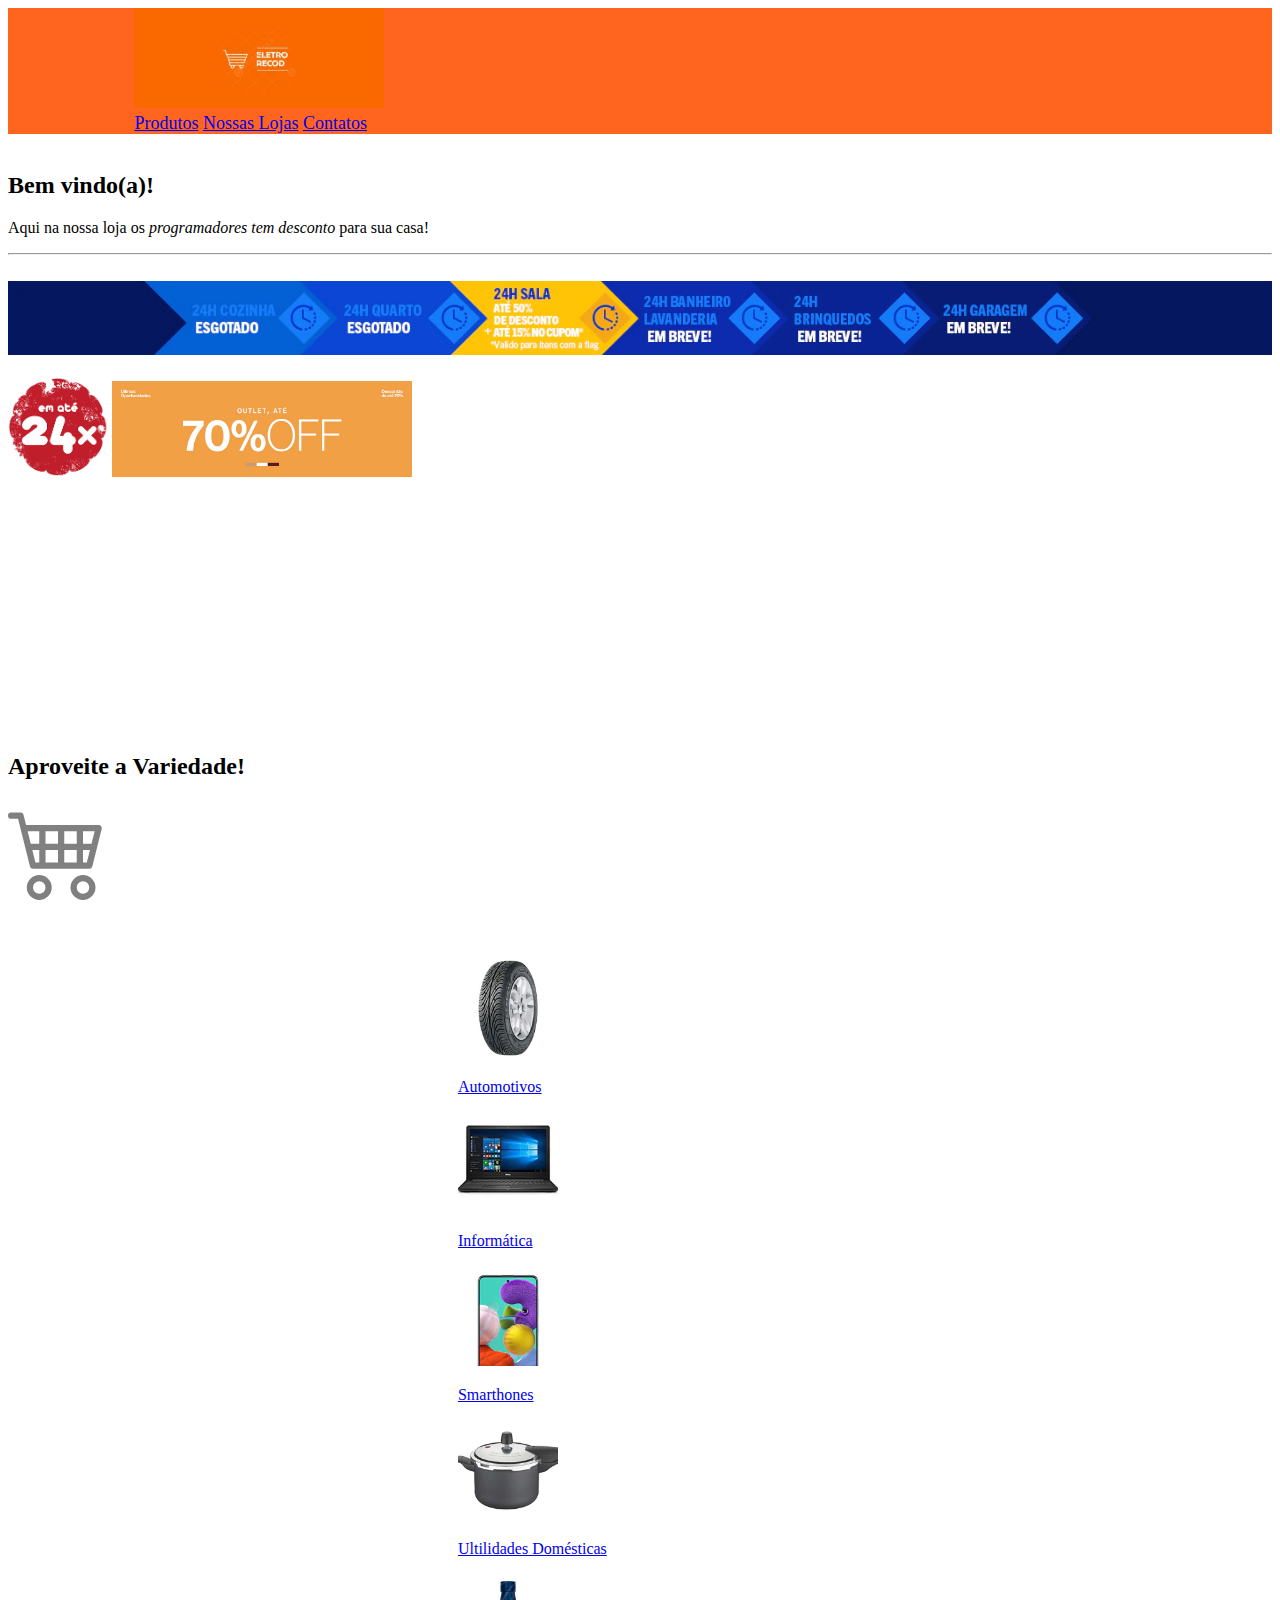
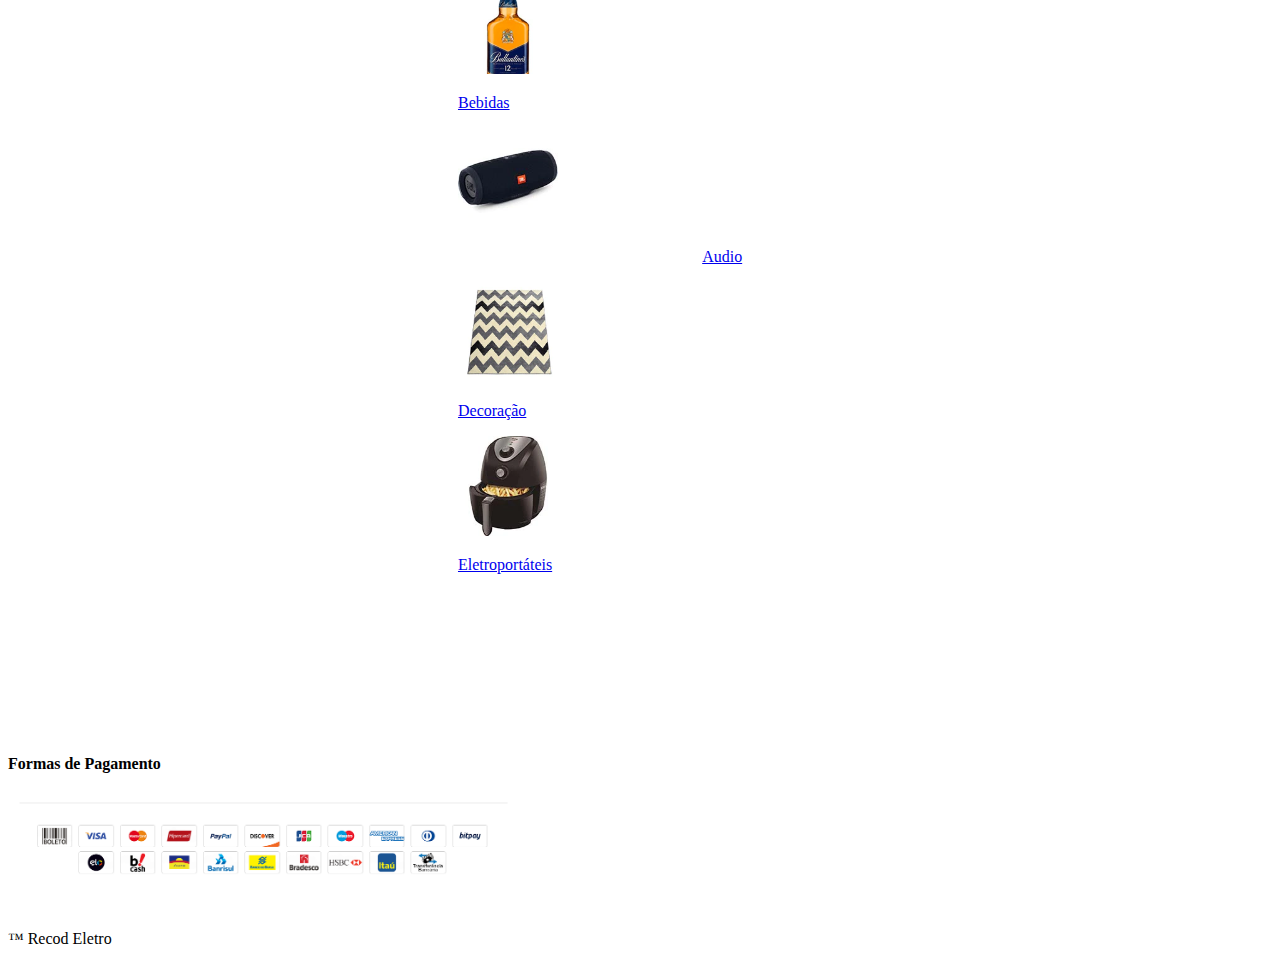
<file: index.html>
<!DOCTYPE html>
<html lang="pt-br">

<head>
  <meta charset="UTF-8">
  <meta name="viewport" content="width=device-width, initial-scale=1.0">
  <link rel=" stylesheet" href="./estilo.css">
  <link rel="stylesheet" href="https://cdn.jsdelivr.net/npm/bootstrap@4.5.3/dist/css/bootstrap.min.css"
    integrity="sha384-TX8t27EcRE3e/ihU7zmQxVncDAy5uIKz4rEkgIXeMed4M0jlfIDPvg6uqKI2xXr2" crossorigin="anonymous">

  <title>Recod eletro</title>
</head>

<body>

<!-- menu padrao parte de cima-->
<div class="container-fluid" id="menu"  > 
  <a href="index.html">
 <img width="250px" src="./img/WhatsApp Image 2020-09-23 at 7.40.04 PM.jpeg" height="100px"
     alt="Recod eletro"> </a>

  </div>

<div id="menu"  class="  container-fluid d-flex flex-row-reverse ">
<a  class="p-2 flex-row-reverse  row-align-items-center text-white" 
 href="produtos.html">Produtos</a>
<a  class="p-2 flex-row-reverse  row-align-items-center text-white" 
 href="lojas.html">Nossas Lojas</a>
<a   class="p-2  row-align-items-center text-white" 
href="contatos.html"> Contatos </a>

</div>

  
<!--banes iniciais-->

  <div class="container-fluid text-dark ">
    <br>
    <h2>Bem vindo(a)!</h2>

    <p>Aqui na nossa loja os <em>programadores tem desconto</em> para sua casa!</p>
    <hr>
    <br>
    <img width="100%" src="./img/header-surpresa.webp">
    <br>
    <br>
    <nav class="navbar navbar-expand-lg  justify-content-center   ">
    <img width="100px" src="./img/24x.png">
    <img width="300px " src="./img/1000x408_Topo_3_Outlet_27032020_02.webp">
  </nav>
  </div>

  <br><br><br><br>
  <br><br><br>
  <br><br><br><br>
  <br><br><br>
<!--colocacao de um icone do boodstrap centralizado, junto com a frase, ambos estilizados pelo boodstrap-->
  <div class="container">
    <div class="row">
      <div class="col-sm-3 bg-white text-muted mx-auto">
        <h2>Aproveite a Variedade!</h2>
        <svg width="100px" height="100px" viewBox="0 0 16 16" class="bi bi-cart4 " fill="currentColor"
          xmlns="http://www.w3.org/2000/svg">
          <path fill-rule="evenodd"
            d="M0 2.5A.5.5 0 0 1 .5 2H2a.5.5 0 0 1 .485.379L2.89 4H14.5a.5.5 0 0 1 .485.621l-1.5 6A.5.5 0 0 1 13 11H4a.5.5 0 0 1-.485-.379L1.61 3H.5a.5.5 0 0 1-.5-.5zM3.14 5l.5 2H5V5H3.14zM6 5v2h2V5H6zm3 0v2h2V5H9zm3 0v2h1.36l.5-2H12zm1.11 3H12v2h.61l.5-2zM11 8H9v2h2V8zM8 8H6v2h2V8zM5 8H3.89l.5 2H5V8zm0 5a1 1 0 1 0 0 2 1 1 0 0 0 0-2zm-2 1a2 2 0 1 1 4 0 2 2 0 0 1-4 0zm9-1a1 1 0 1 0 0 2 1 1 0 0 0 0-2zm-2 1a2 2 0 1 1 4 0 2 2 0 0 1-4 0z" />
        </svg>
      </div>
    </div>
  </div>

  <br><br> <br>
  <!-- as imagens exposta com href para pagina de produtos-->
  <div class="container  "><!--tudo dentro de um container-->
    <div class="row bg-primary"><!--apenas uma linha-->
      
      <div   id="imgInicial" class="col-sm-3   "> <!-- 3 colunas pra responsividade -->

        <a id="imga" class="text-dark " href="produtos.html">
          <img src="./img/auto-min.webp" width="100px" onmouseout="imagem_produtos(this)">
          <br>
          <p id="imga">Automotivos</p></a>
        </div>

      <div id="imgInicial" class="col-sm-3 "><!-- 3 colunas pra responsividade -->
        <a id="imga" class="text-dark " href="produtos.html"><img src="./img/notebook-min.webp" width="100px"
            onmouseout="imagem_produtos(this)"><br><p id="imga">Informática</p> </a> </div>

      <div id="imgInicial" class="col-sm-3"><!-- 3 colunas pra responsividade -->
        <a id="imga" class="text-dark " href="produtos.html"><img src="./img/galaxy-min.webp" width="100px"
            onmouseout="imagem_produtos(this)"><br>
          <p id="imga">Smarthones </p></a></div>

      <div id="imgInicial" class="col-sm-3"><!-- 3 colunas pra responsividade -->
        <a id="imga" class="text-dark " href="produtos.html"><img src="./img/ultilidade.webp" width="100px"
            onmouseout="imagem_produtos(this)"><br> <p id="imga">Ultilidades Domésticas </p></a> 
          </div>

      <div id="imgInicial" class="col-sm-3"><!-- 3 colunas pra responsividade -->
        <a id="imga" class="text-dark " href="produtos.html"><img src="./img/bebida.webp" width="100px"
            onmouseout="imagem_produtos(this)"><br>
          <p id="imga">Bebidas </p></a>
        </div>

      <div id="imgInicial" class="col-sm-3"><!-- 3 colunas pra responsividade -->
        <a id="imga" class="text-dark " href="produtos.html"><img src="./img/audio.webp" width="100px"
            onmouseout="imagem_produtos(this)"><br>
            <p id="imga">Audio</a></div>

      <div id="imgInicial" class="col-sm-3"><!-- 3 colunas pra responsividade -->
        <a id="imga" class="text-dark " href="produtos.html"><img src="./img/decora.webp" width="100px"
            onmouseout="imagem_produtos(this)"><br>  <p id="imga">Decoração </p></a> 
          </div>

      <div id="imgInicial" class="col-sm-3"><!-- 3 colunas pra responsividade -->
        <a  id="imga"class="text-dark " href="produtos.html"><img src="./img/eletro portateis.webp" width="100px"
            onmouseout="imagem_produtos(this)"> <br>  <p id="imga">Eletroportáteis </p></a> 
          </div>

    </div>

    <br> <br> <br><br><br><br><br><br>

    <footer>
      <div class="container-fluid text-danger">

        <h4>Formas de Pagamento</h4>

        <img class="img-fluid " width="500px" src="./img/metodo_de pagamento.png" alt="formas de pagamento">
      </div>

      <p class="text-secondary text-center"> &trade; Recod Eletro </p>


    </footer>
</body>

</html>
</file>
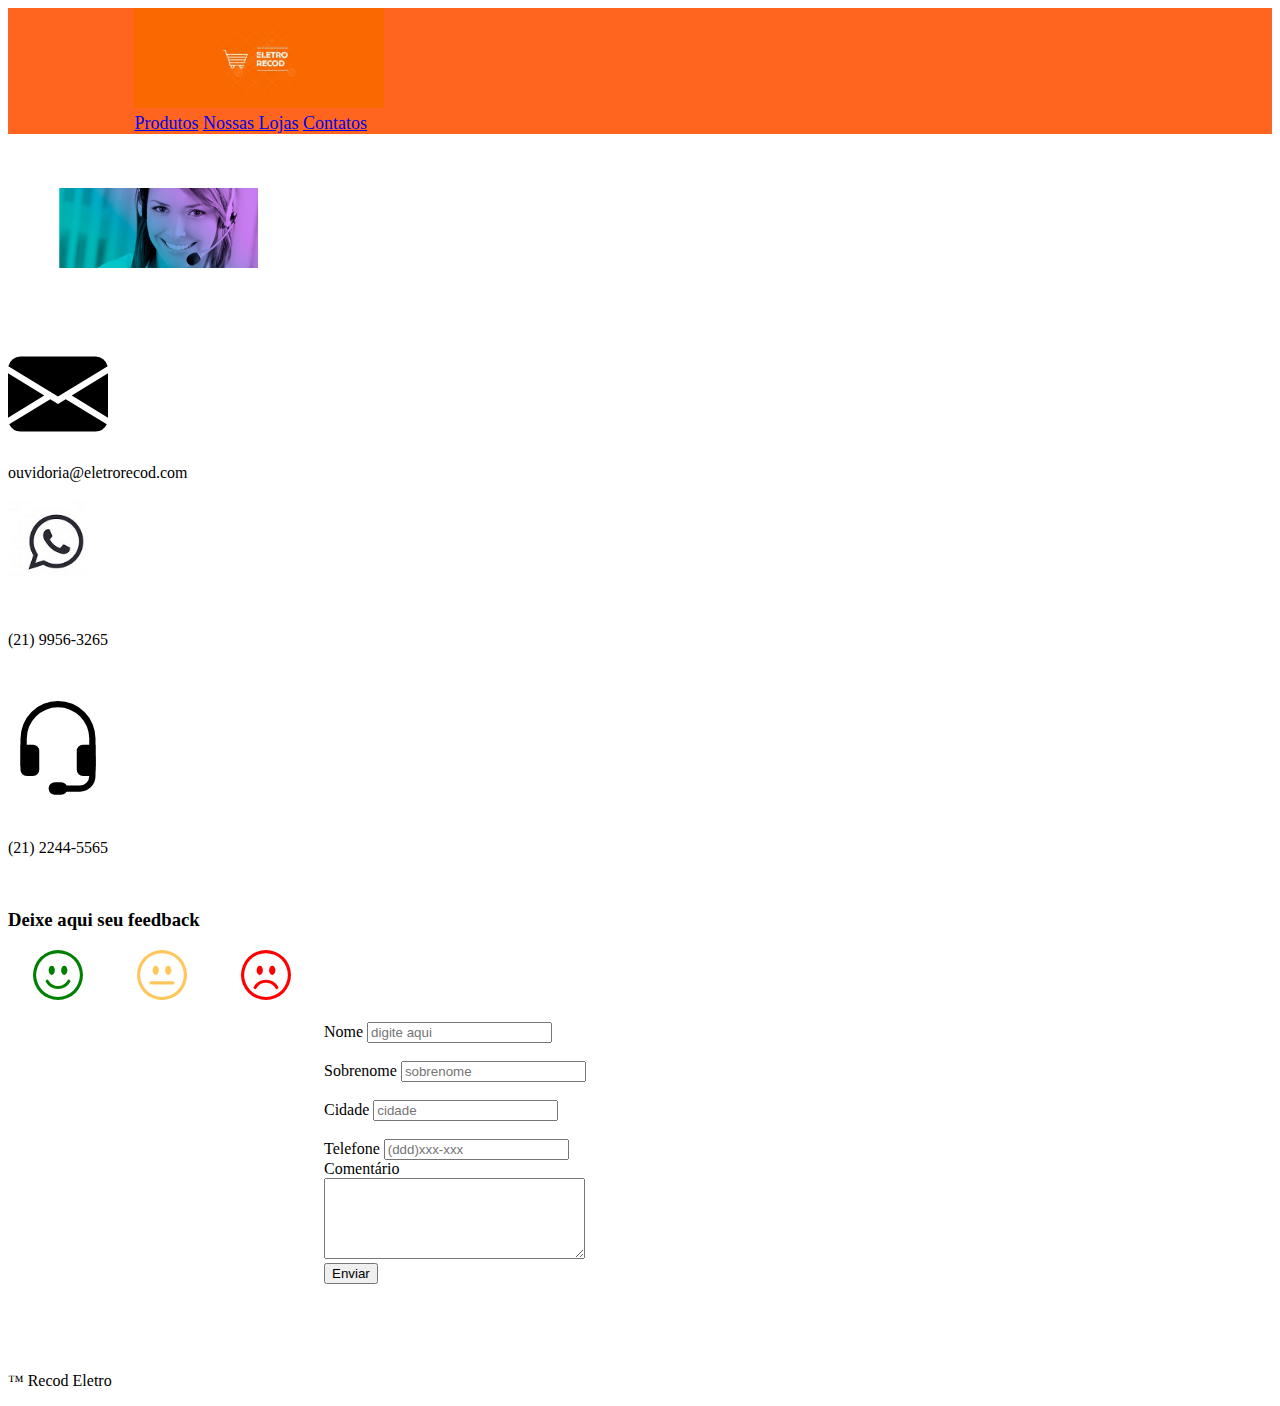
<file: contatos.html>
<!DOCTYPE html>
<html lang="pt-br">

<head>
    <meta charset="UTF-8">
    <meta name="viewport" content="width=device-width, initial-scale=1.0">
    <title>contatos</title>
    <link rel="stylesheet" href="https://cdn.jsdelivr.net/npm/bootstrap@4.5.3/dist/css/bootstrap.min.css"
        integrity="sha384-TX8t27EcRE3e/ihU7zmQxVncDAy5uIKz4rEkgIXeMed4M0jlfIDPvg6uqKI2xXr2" crossorigin="anonymous">
    <link rel=" stylesheet" href="./estilo.css">

</head>


<body>
   
    <!-- menu padrao parte de cima-->
<div class="container-fluid" id="menu"  > 
    <a href="index.html">
   <img width="250px" src="./img/WhatsApp Image 2020-09-23 at 7.40.04 PM.jpeg" height="100px"
       alt="Recod eletro"> </a>
  
    </div>
  
  <div id="menu"  class="  container-fluid d-flex flex-row-reverse ">
  <a  class="p-2 flex-row-reverse  row-align-items-center text-white" 
   href="produtos.html">Produtos</a>
  <a  class="p-2 flex-row-reverse  row-align-items-center text-white" 
   href="lojas.html">Nossas Lojas</a>
  <a   class="p-2  row-align-items-center text-white" 
  href="contatos.html"> Contatos </a>
  
  </div>
  


    <br><br><br>
    
    
    
        <div class="row  ">
            <div class="col container justify-content-center ">
    <!--Na imagem ultilizei a classe img-fluid para ter a responsividade-->
    <img  width="250"  src="./img/banner-entre-em-contato-informacoes-de-frete-prefiro-vinho.png" alt="contato">

</div>
    
    </div>
    <br><br><br><br>

    

    <div class="container"><!--parte contatos(ultilizei o conteiner pra alinhar as divs num elemento só-->
        <div class="  border   justify-content-center p-5"> <!-- aqui acrescentei a class border mais pelo estilo mesmo-->

<!-- as tags svg ultilizei do boodstrap para obter os icones-->
            <svg width="100px" height="100px" viewBox="0 0 16 16" class="bi bi-envelope-fill" fill="currentColor"
                xmlns="http://www.w3.org/2000/svg">
                <path fill-rule="evenodd"
                    d="M.05 3.555A2 2 0 0 1 2 2h12a2 2 0 0 1 1.95 1.555L8 8.414.05 3.555zM0 4.697v7.104l5.803-3.558L0 4.697zM6.761 8.83l-6.57 4.027A2 2 0 0 0 2 14h12a2 2 0 0 0 1.808-1.144l-6.57-4.027L8 9.586l-1.239-.757zm3.436-.586L16 11.801V4.697l-5.803 3.546z" />
            </svg>
            <br>
            <p class="text-info"> ouvidoria@eletrorecod.com </p>
<!-- aqui ultilizei uma imagens mesmo, pois anao havia encontrado o icone do whatsapp no boodestrap disponivel-->
            <img width="100px" src="./img/whattap22.jpg" alt="WhatsApp"><br><br>
            <p class="text-info">(21) 9956-3265 <p>
                    <br><br>
                    <!-- as tags svg ultilizei do boodstrap para obter os icones-->
                    <svg width="100px" height="100px" viewBox="0 0 16 16" class="bi bi-headset" fill="currentColor"
                        xmlns="http://www.w3.org/2000/svg">
                        <path fill-rule="evenodd"
                            d="M8 1a5 5 0 0 0-5 5v4.5H2V6a6 6 0 1 1 12 0v4.5h-1V6a5 5 0 0 0-5-5z" />
                        <path
                            d="M11 8a1 1 0 0 1 1-1h2v4a1 1 0 0 1-1 1h-1a1 1 0 0 1-1-1V8zM5 8a1 1 0 0 0-1-1H2v4a1 1 0 0 0 1 1h1a1 1 0 0 0 1-1V8z" />
                        <path fill-rule="evenodd"
                            d="M13.5 8.5a.5.5 0 0 1 .5.5v3a2.5 2.5 0 0 1-2.5 2.5H8a.5.5 0 0 1 0-1h3.5A1.5 1.5 0 0 0 13 12V9a.5.5 0 0 1 .5-.5z" />
                        <path d="M6.5 14a1 1 0 0 1 1-1h1a1 1 0 1 1 0 2h-1a1 1 0 0 1-1-1z" />
                    </svg>
                    <br> 
                    <br>
                    <p class="text-info">(21) 2244-5565 <p>
                    <br>
        </div>
<!-- Aqui comecei meu projeto de formulario de inicio centralizei dele por uma div com class tex-center com m-5(margen)-->
        <div class=" container-fluid col-11 text-center m-5">
            <!--acrescentei o titulo-->
            <h3 >Deixe aqui seu feedback </h3>
            <!--novamente incluir icones do boodstrap-->
            <!--icone do emotion feliz-->
            <svg width="100px" height="50px" viewBox="0 0 16 16" class="bi bi-emoji-smile" fill="currentColor"
                xmlns="http://www.w3.org/2000/svg">
                <path fill-rule="evenodd" d="M8 15A7 7 0 1 0 8 1a7 7 0 0 0 0 14zm0 1A8 8 0 1 0 8 0a8 8 0 0 0 0 16z" />
                <path fill-rule="evenodd"
                    d="M4.285 9.567a.5.5 0 0 1 .683.183A3.498 3.498 0 0 0 8 11.5a3.498 3.498 0 0 0 3.032-1.75.5.5 0 1 1 .866.5A4.498 4.498 0 0 1 8 12.5a4.498 4.498 0 0 1-3.898-2.25.5.5 0 0 1 .183-.683z" />
                <path
                    d="M7 6.5C7 7.328 6.552 8 6 8s-1-.672-1-1.5S5.448 5 6 5s1 .672 1 1.5zm4 0c0 .828-.448 1.5-1 1.5s-1-.672-1-1.5S9.448 5 10 5s1 .672 1 1.5z" />
            </svg>
            <!--icone do emotion pensativo-->
            <svg width="100px" height="50px" viewBox="0 0 16 16" class="bi bi-emoji-neutral  " fill="currentColor "
                xmlns="http://www.w3.org/2000/svg">

                <path fill-rule="evenodd" d="M8 15A7 7 0 1 0 8 1a7 7 0 0 0 0 14zm0 1A8 8 0 1 0 8 0a8 8 0 0 0 0 16z" />
                <path fill-rule="evenodd" d="M4 10.5a.5.5 0 0 1 .5-.5h7a.5.5 0 0 1 0 1h-7a.5.5 0 0 1-.5-.5z" />
                <path
                    d="M7 6.5C7 7.328 6.552 8 6 8s-1-.672-1-1.5S5.448 5 6 5s1 .672 1 1.5zm4 0c0 .828-.448 1.5-1 1.5s-1-.672-1-1.5S9.448 5 10 5s1 .672 1 1.5z" />
            </svg>
            <!--icone do emotion negativo-->
            <svg width="100px" height="50px" viewBox="0 0 16 16" class="bi bi-emoji-frown" fill="currentColor"
                xmlns="http://www.w3.org/2000/svg">
                <path fill-rule="evenodd" d="M8 15A7 7 0 1 0 8 1a7 7 0 0 0 0 14zm0 1A8 8 0 1 0 8 0a8 8 0 0 0 0 16z" />
                <path fill-rule="evenodd"
                    d="M4.285 12.433a.5.5 0 0 0 .683-.183A3.498 3.498 0 0 1 8 10.5c1.295 0 2.426.703 3.032 1.75a.5.5 0 0 0 .866-.5A4.498 4.498 0 0 0 8 9.5a4.5 4.5 0 0 0-3.898 2.25.5.5 0 0 0 .183.683z" />
                <path
                    d="M7 6.5C7 7.328 6.552 8 6 8s-1-.672-1-1.5S5.448 5 6 5s1 .672 1 1.5zm4 0c0 .828-.448 1.5-1 1.5s-1-.672-1-1.5S9.448 5 10 5s1 .672 1 1.5z" />
            </svg>
     <!--basicamente ordenei meu formulario em uma  linha com a justificaçao no meio (class row)-->
            <div class="row justify-content-center "> 
                <!--dentro dessa linha abrir colunas pra responsividade de acordo com o aparelho -->
                <div class="col-sm-12 col-md-10 col-lg-8">
                    <form >

                        <div class=" container form-row"><!--criei grupos de linhas para se ajustarem de acordo com a responsividade-->

                            <div class="form-goup col-sm"><!--dentro da linha 2 elementos a label eo input-->
                                <br>
                                <label for="nome1"> Nome </label>
                                <input type="text" class="form-control" name="nome1" placeholder="digite aqui">
                            </div>

                            <div class="form-goup col-sm"><!--dentro da linha 2 elementos a label eo input-->
                                <br>
                                <label for="sobrenome"> Sobrenome</label>
                                <input type="text" class="form-control" name="sobrenome" placeholder="sobrenome">
                            </div>
                        </div>
                        <div class=" container form-row"><!--criei grupos de linhas-->
                            <div class="form-goup col-sm"><!--dentro da linha 2 elementos a label eo input-->
                                <br>
                                <label for="Cidade"> Cidade</label>
                                <input type="text" class="form-control" name="cidade" placeholder="cidade">
                            </div>

                            <div class="form-group col-sm"><!--dentro da linha 2 elementos a label eo input-->
                                <br>
                                <label for="telefone">Telefone</label>
                                <input type="number" class="form-control" name="telefone" placeholder="(ddd)xxx-xxx ">
                            </div>
                        </div>
                        <div class=" container form-row justify-content-center"><!--criei grupos de linhas-->
                            <div class="form-group "><!--dentro da linha 2 elementos a label eo input-->
                                <label for="comentario">Comentário</label>
                                <br>
                                <textarea type="text" rows="5" cols="30" name="comentario" placeholder="comente aqui">
                                </textarea>
                            </div>    
                        </div>
                        <div class="container form-row justify-content-center">
                            <!-- o botão criado, ultilizei a class btn com a cor no fundo azul (primary)-->
                            <button type="submit" class="btn btn-primary">Enviar</button>

                        </div>

                    </form>
                    <br>
<!-- Minha ideia basicamente foi criar 1 linha dentro dela criar varias linhas e dentro dessas sublinhas criar colunas,
para que quando a pessoa for digitar , nunca ultrapasse a lateral imposta, e sim que os elesmento vao para baixo, ajustando ate mesmo em telas menores de modos sutil-->
                </div>
            </div>

        <br>
        <br>
        <br>
            <footer >   
                  
                <p class="text-secondary text-center" > &trade; Recod Eletro </p>
                 
                   
                </footer>
</body>

</html>
</file>
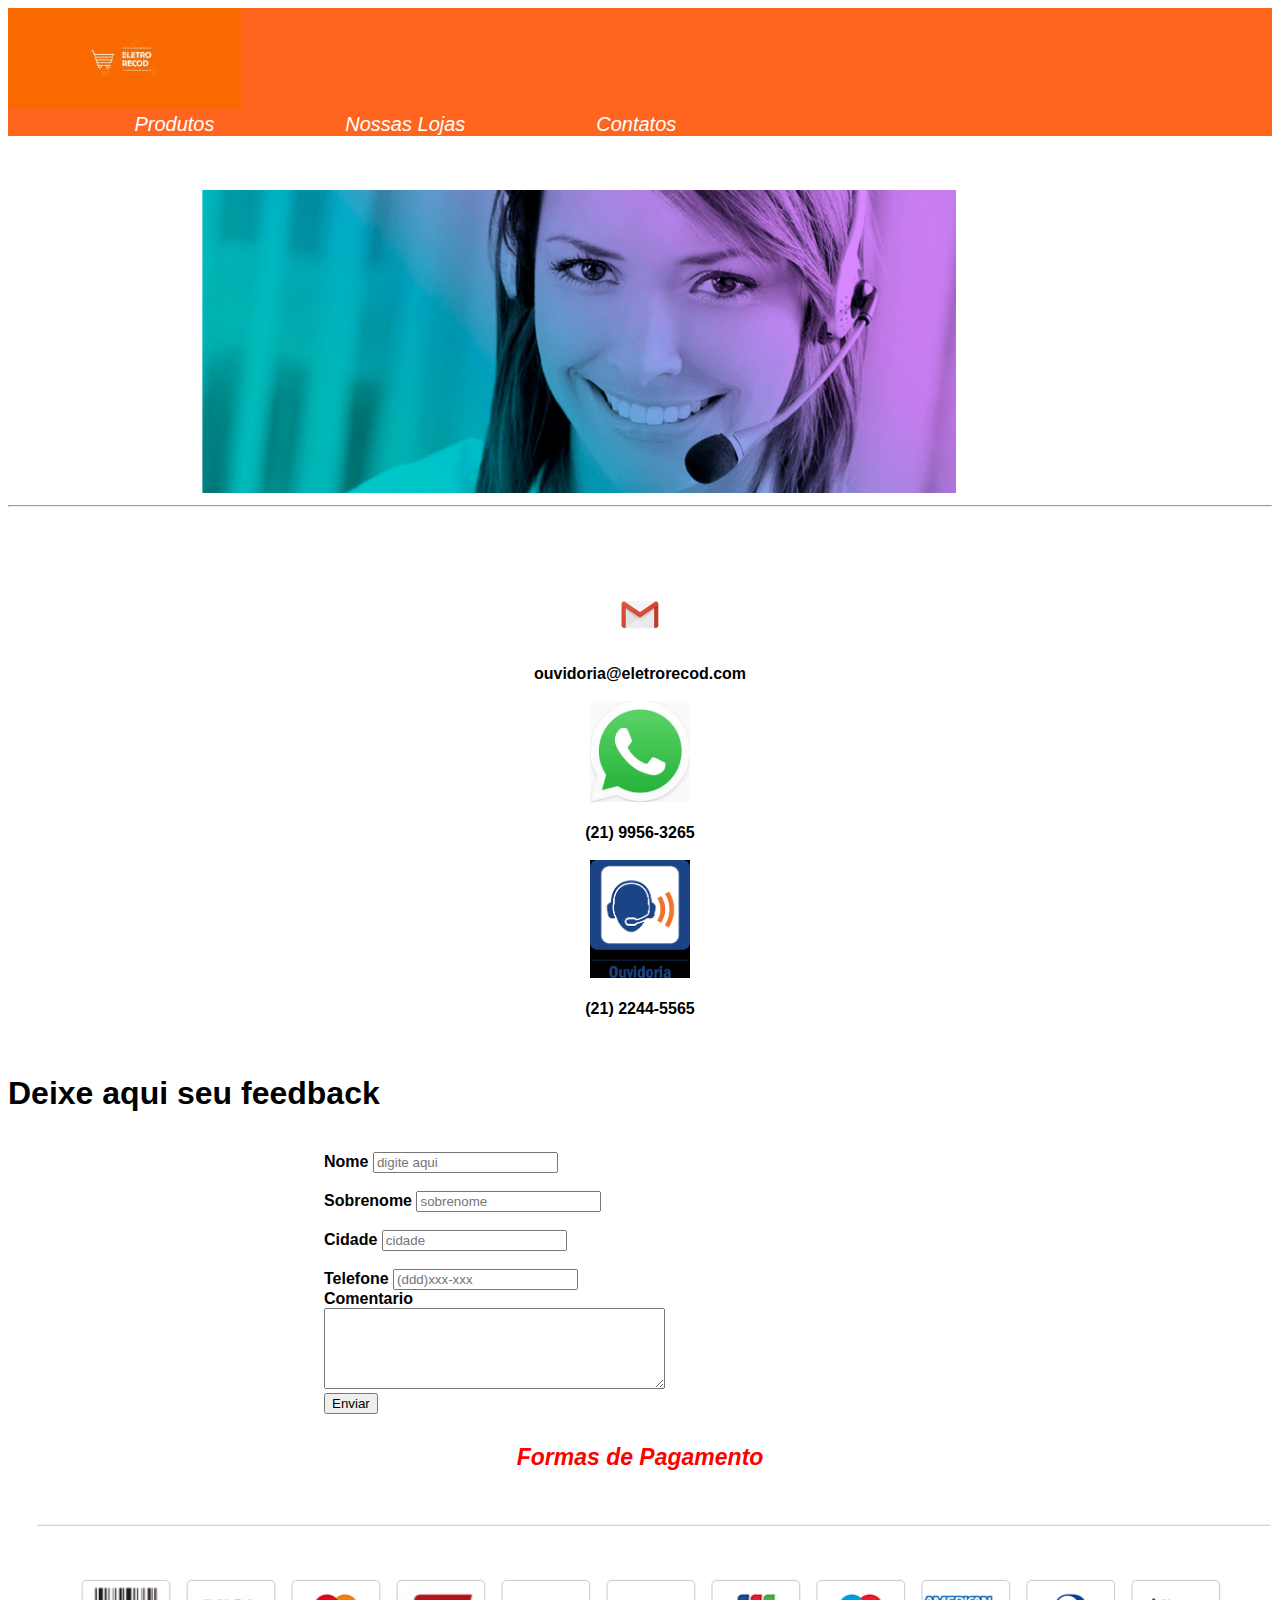
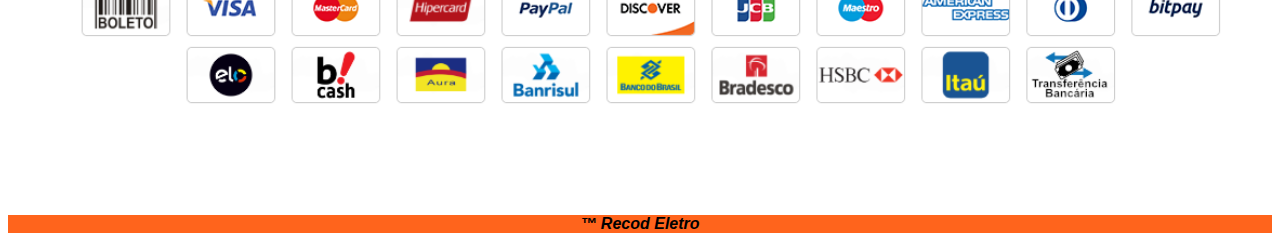
<file: contatos2.html>
<!DOCTYPE html>
<html lang="pt-br">
<head>
    <meta charset="UTF-8">
    <meta name="viewport" content="width=device-width, initial-scale=1.0">
    <title>contatos</title>
    <link rel="stylesheet" href="https://cdn.jsdelivr.net/npm/bootstrap@4.5.3/dist/css/bootstrap.min.css" integrity="sha384-TX8t27EcRE3e/ihU7zmQxVncDAy5uIKz4rEkgIXeMed4M0jlfIDPvg6uqKI2xXr2" crossorigin="anonymous">
    <link rel=" stylesheet" href="./estilo2.css">
    
</head>
<body>
<div class="container-fluid   " id="menugeral" >

                        <div> 
                                            <a href="index2.html"> 
                                            <img src="./img/WhatsApp Image 2020-09-23 at 7.40.04 PM.jpeg"  height="100px" alt="Recod eletro"> </a> 
                        </div> 
                                <div class="d-flex flex-row-reverse bd-highlight">
                                            <a class="p-2 flex-row-reverse bd-highlight row-align-items-center"  id="menu" href="produtos2.html">Produtos</a> 
                                            <a class="p-2 flex-row-reverse bd-highlight row-align-items-center"  id="menu"href="lojas2.html">Nossas Lojas</a> 
                                            <a class="p-2 bd-highlight row-align-items-center" id="menu" href="contatos2.html"> Contatos </a>       
                                </div> 
</div>
                                    
                                    
                                    <br><br><br>
                                
                                    <img width="75%" height="" src="./img/banner-entre-em-contato-informacoes-de-frete-prefiro-vinho.png" alt="contato">
                                    <hr>
                                
                                <br><br><br><br>
<!--contatos-->
<section>
                                    <img width="100px" src="./img/email.png" alt="e-mail">
                                    <br><br>
                                    <b> ouvidoria@eletrorecod.com </b>
                                    <br> <br>

                                    <img width="100px" src="./img/whatapp.jpg" alt="WhatsApp"><br><br>
                                    <b>(21) 9956-3265 <b><br><br>

                                    <img width="100px" src="./img/ouvidoria.png" alt="Ouvidoria"><br><br>
                                    <b>(21) 2244-5565 <b>

                                        <br><br><br>
</section>
<div class="container" >
     <div class="col-11 text-center m-5"> 
                                                        <h1 class="display-3">Deixe aqui seu feedback </h1>
            <div class="row justify-content-center ">
                <div class="col-sm-12 col-md-10 col-lg-8">
                    <form> 

                        <div class="form-row">

                                                                        <div class="form-goup col-sm">
                                                                                    <br>
                                                                                <label for="nome" >  Nome</label>
                                                                                <input type="text" name="nome" placeholder="digite aqui">
                                                                        </div>

                                                                        <div class="form-goup col-sm">
                                                                                <br>
                                                                                <label for="sobrenome" > Sobrenome</label>
                                                                                <input type="text" class="form-control" name="sobrenome" placeholder="sobrenome">
                                                                        </div>
                         </div>
                         <div class=" form-row">

                                                                        <div class="form-goup col-sm">
                                                                                <br>
                                                                                <label for="Cidade" > Cidade</label>
                                                                                <input type="text" class="form-control" name="cidade" placeholder="cidade">
                                                                        </div>
                                                                            
                                                                        <div class="form-group col-sm">
                                                                                <br>
                                                                                <label for="telefone">Telefone</label>
                                                                                <input  type="number" class="form-control" name="telefone" placeholder="(ddd)xxx-xxx ">
                                                                        </div>
                        </div>
                        <div class="form-row">
                                                                        <div class="form-group ">
                                                                                <label for="comentario">Comentario</label>
                                                                                <br>
                                                                                <textarea type="text" rows="5" cols="40" name="comentario" placeholder="comente aqui">
                                                                                </textarea>
                                                                        </div>

                                                            <div class="form-row">
                                                                        <div class="col-sm-12 ">
                                                                        <button type="submit" class="btn btn-primary">Enviar</button>               
                                                                        </div>

                        </div>
                    </form>
 </div>
        </div>
            </div>
                 </div>

                 <footer class="container">
        
            
                    <h4 >Formas de Pagamento</h4>
                
                    <img width="100%" src="./img/metodo_de pagamento.png" alt="formas de pagamento">
                
                    
                      <p id="f"> &trade; Recod Eletro </p>
                   
                     
                  </footer>
 </body>
    </html>
</file>
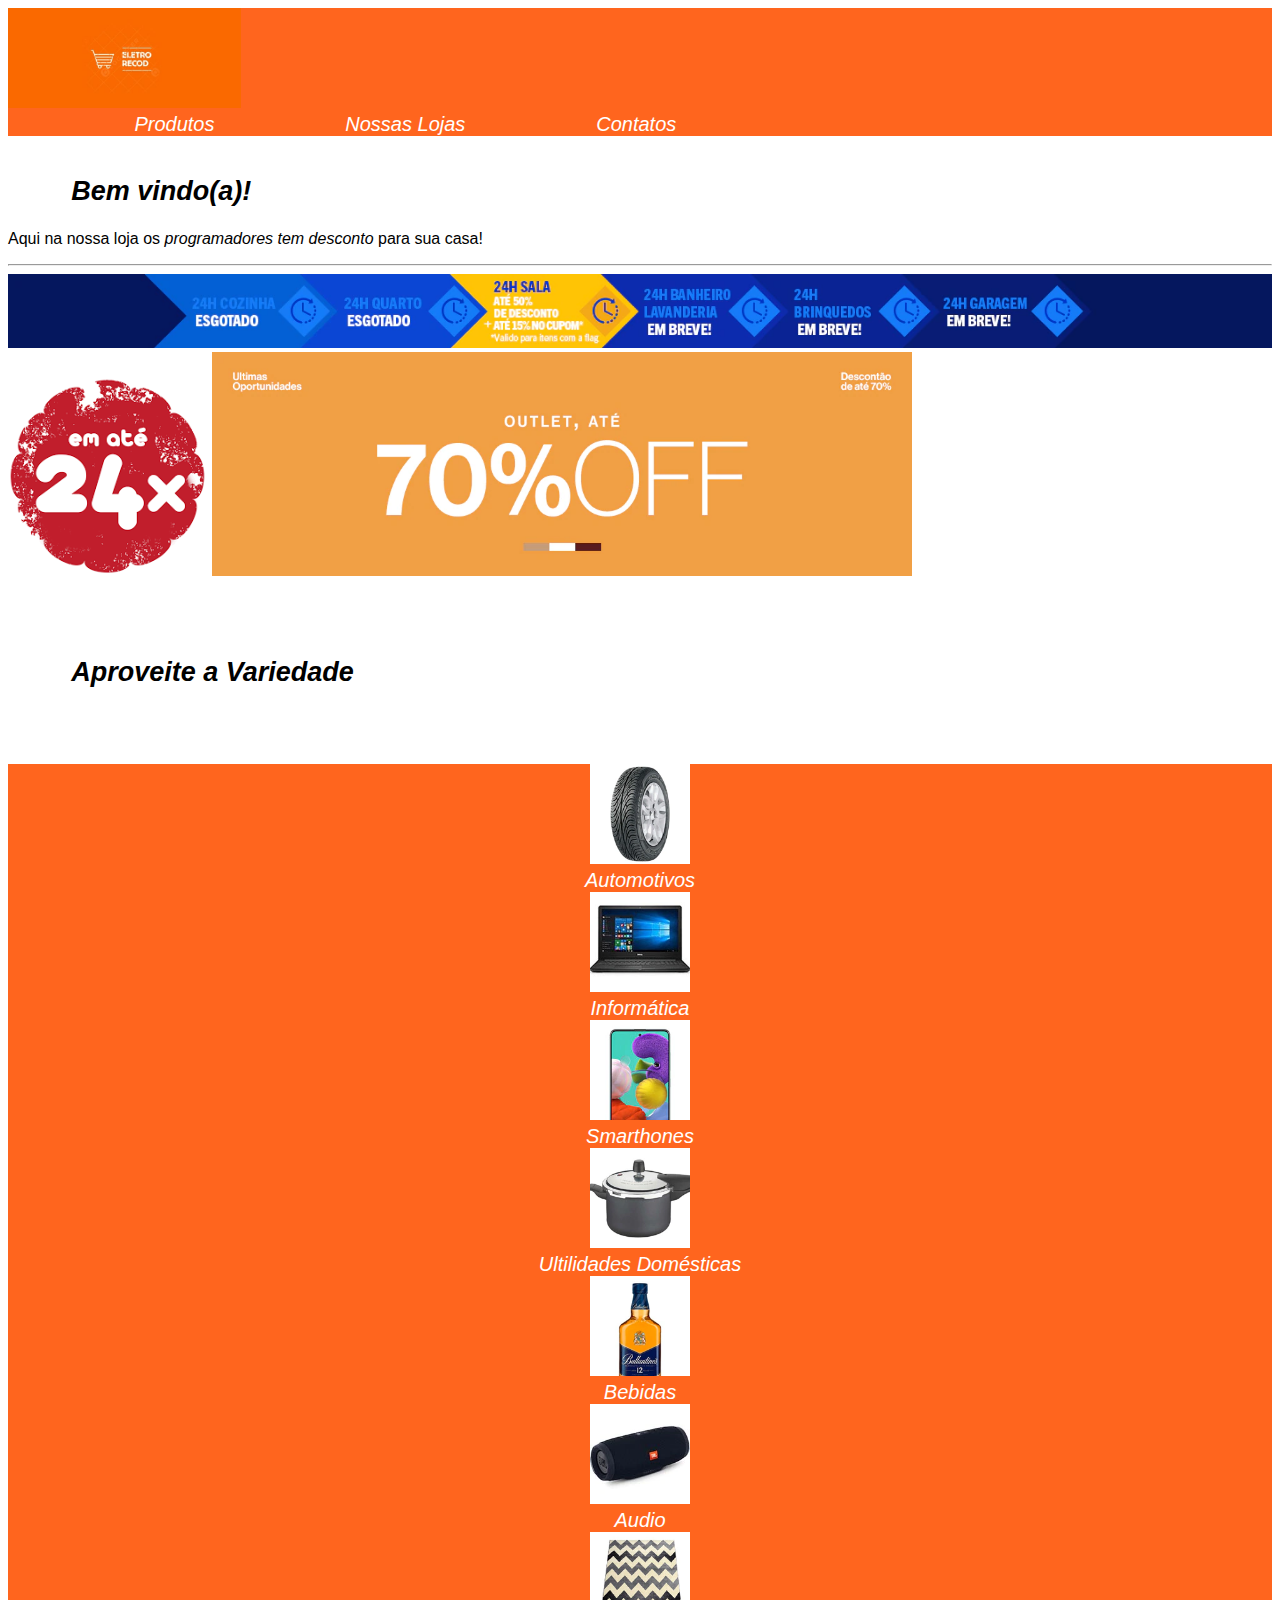
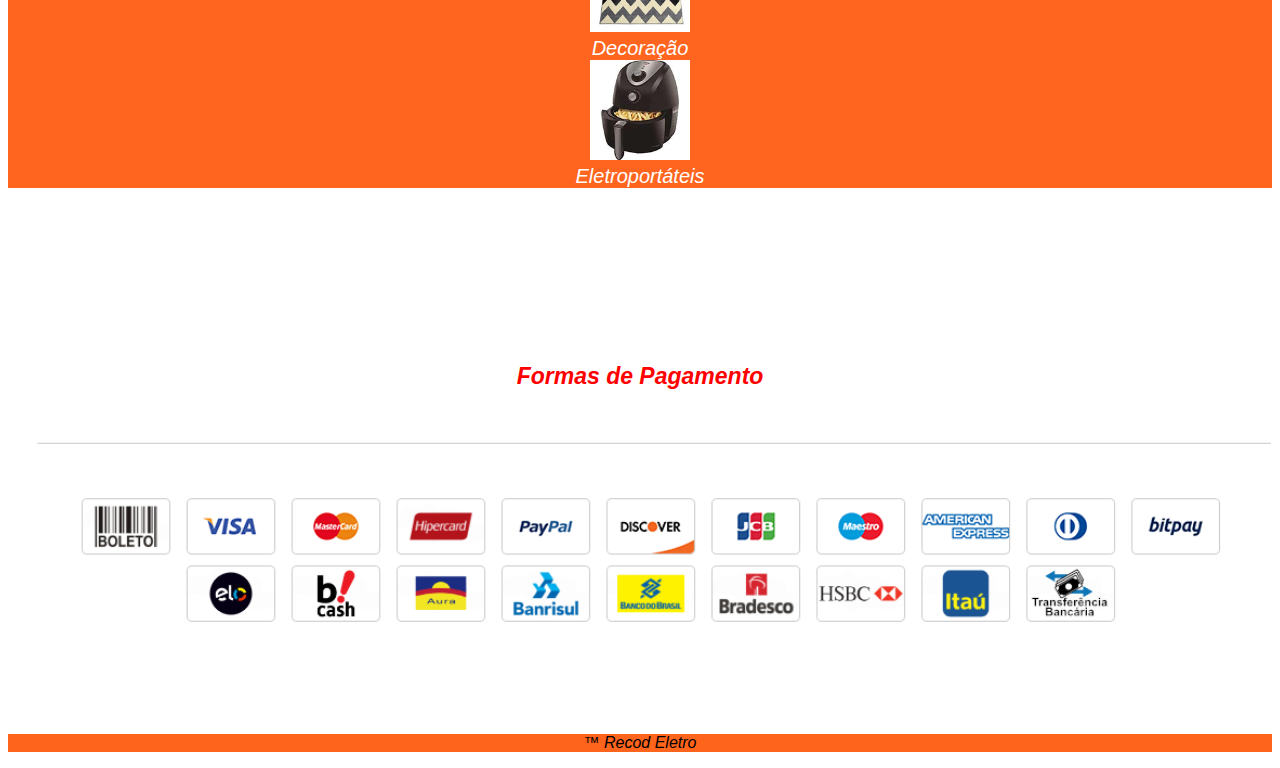
<file: index2.html>
<!DOCTYPE html>
<html lang="pt-br">
<head>
    <meta charset="UTF-8">
    <meta name="viewport" content="width=device-width, initial-scale=1.0">
    <link rel="stylesheet" href="https://cdn.jsdelivr.net/npm/bootstrap@4.5.3/dist/css/bootstrap.min.css" integrity="sha384-TX8t27EcRE3e/ihU7zmQxVncDAy5uIKz4rEkgIXeMed4M0jlfIDPvg6uqKI2xXr2" crossorigin="anonymous">
    <link rel=" stylesheet" href="./estilo2.css">
    <title>Recod eletro</title>
</head>
<body>
 

  <div class="container-fluid   " id="menugeral" >
    <div  >  <a href="index2.html"> 
<img src="./img/WhatsApp Image 2020-09-23 at 7.40.04 PM.jpeg"  height="100px" alt="Recod eletro"> </a> 
</div> 
<div class="d-flex flex-row-reverse bd-highlight">
     <a class="p-2 flex-row-reverse bd-highlight row-align-items-center"  id="menu" href="produtos2.html">Produtos</a> 
      <a class="p-2 flex-row-reverse bd-highlight row-align-items-center"  id="menu"href="lojas2.html">Nossas Lojas</a> 
      <a class="p-2 bd-highlight row-align-items-center" id="menu" href="contatos2.html"> Contatos </a> 
   
   </div> 
  
 </div>
        
        <div class="container-fluid">
            <br>
        <h2>Bem vindo(a)!</h2>
      
        <p>Aqui na nossa loja os <em>programadores tem desconto</em> para sua casa!</p>
        <hr>

          <img width="100%" src="./img/header-surpresa.webp">
          <img width="200px" src="./img/24x.png">
          <img width="700px " src="./img/1000x408_Topo_3_Outlet_27032020_02.webp">
        </div>
        <br><br><br>
        <h2>Aproveite a Variedade</h2>
        <br><br> <br>
        <div class="container">
            <div class="row">
             <div class="col-sm-3"> <a href="produtos.html"> <img src="./img/auto-min.webp" width="100px" onmouseout="imagem_produtos(this)"><br>
                  Automotivos</a></div>
        
                  <div class="col-sm-3"><a href="produtos.html"><img src="./img/notebook-min.webp" width="100px"
                    onmouseout="imagem_produtos(this)"><br> Informática </a> </div>
        
                    <div class="col-sm-3"><a href="produtos.html"><img src="./img/galaxy-min.webp" width="100px" onmouseout="imagem_produtos(this)"><br>
                  Smarthones</a></div>
        
                  <div class="col-sm-3"><a href="produtos.html"><img src="./img/ultilidade.webp" width="100px"
                      onmouseout="imagem_produtos(this)"><br>Ultilidades Domésticas</a> </div>
                
                <div class="col-sm-3"><a href="produtos.html"><img src="./img/bebida.webp" width="100px" onmouseout="imagem_produtos(this)"><br>
                    Bebidas</a></div>
          
                    <div class="col-sm-3" ><a href="produtos.html"><img src="./img/audio.webp" width="100px" onmouseout="imagem_produtos(this)"><br>
                    Audio</a></div>
          
                    <div class="col-sm-3"><a href="produtos.html"><img src="./img/decora.webp" width="100px"
                      onmouseout="imagem_produtos(this)"><br>Decoração</a> </div>
          
                      <div class="col-sm-3"><a href="produtos.html"><img src="./img/eletro portateis.webp" width="100px"
                      onmouseout="imagem_produtos(this)"> <br>Eletroportáteis</a> </div>
          
            </div>
        
        <br> <br> <br><br><br><br><br><br>

        <footer>
        <div class="container-fluid">
            
          <h4 >Formas de Pagamento</h4>
      
          <img width="100%" src="./img/metodo_de pagamento.png" alt="formas de pagamento">
        </div>
          
            <p id="f"> &trade; Recod Eletro </p>
         
           
        </footer>
</body>
</html>
</file>
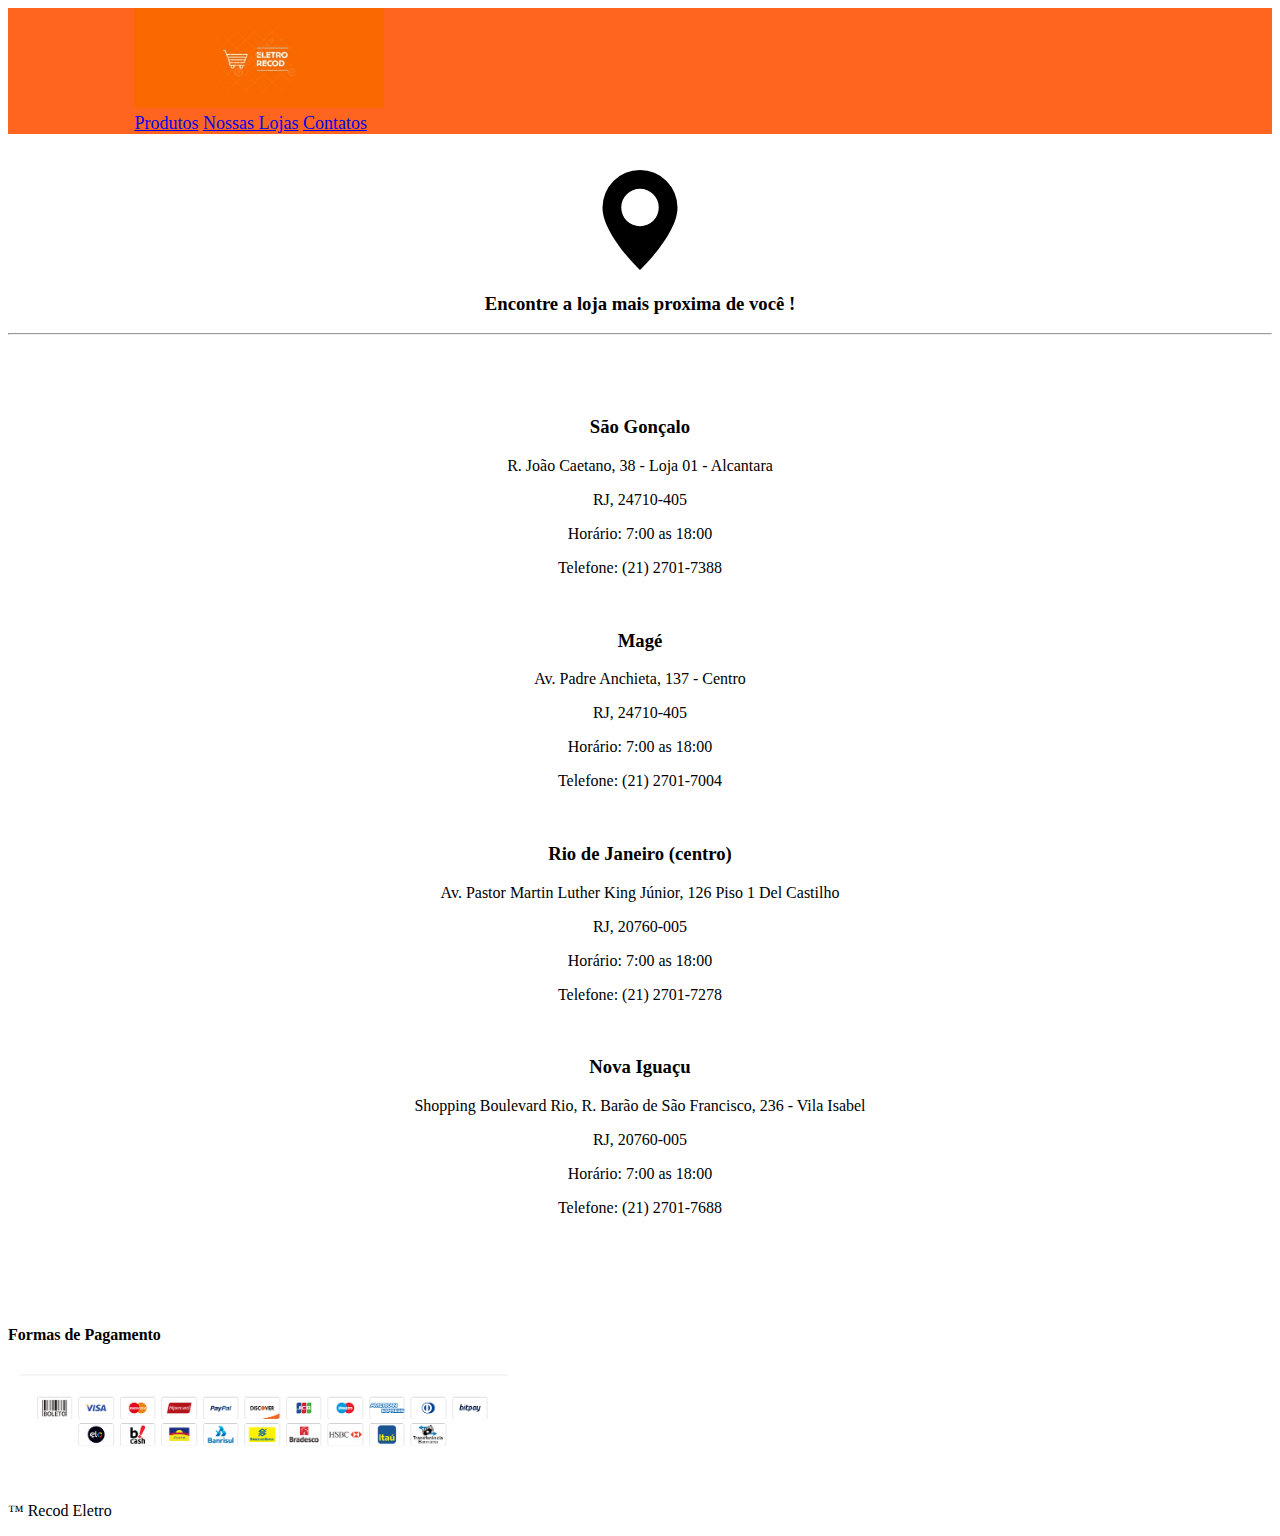
<file: lojas.html>
<!DOCTYPE html>
<html lang="pt-br">

<head>
    <meta charset="UTF-8">
    <meta name="viewport" content="width=device-width, initial-scale=1.0">
    <title>Document</title>
    <link rel="stylesheet" href="https://cdn.jsdelivr.net/npm/bootstrap@4.5.3/dist/css/bootstrap.min.css"
        integrity="sha384-TX8t27EcRE3e/ihU7zmQxVncDAy5uIKz4rEkgIXeMed4M0jlfIDPvg6uqKI2xXr2" crossorigin="anonymous">
    <link rel=" stylesheet" href="./estilo.css">

</head>

<body>

    
    <div class="container-fluid" id="menu"  > 
        <a href="index.html">
       <img width="250px" src="./img/WhatsApp Image 2020-09-23 at 7.40.04 PM.jpeg" height="100px"
           alt="Recod eletro"> </a>

        </div>

<div id="menu"   class=" container-fluid d-flex flex-row-reverse ">
   <a  class="p-2 flex-row-reverse  row-align-items-center text-white" 
       href="produtos.html">Produtos</a>
   <a  class="p-2 flex-row-reverse  row-align-items-center text-white" 
       href="lojas.html">Nossas Lojas</a>
   <a   class="p-2  row-align-items-center text-white" 
   href="contatos.html"> Contatos </a>

</div>
    <br>
    <br>


    <section class="container ">
        <svg width="100px" height="100px" viewBox="0 0 16 16" class="bi bi-geo-alt-fill" fill="currentColor"
            xmlns="http://www.w3.org/2000/svg">
            <path fill-rule="evenodd"
                d="M8 16s6-5.686 6-10A6 6 0 0 0 2 6c0 4.314 6 10 6 10zm0-7a3 3 0 1 0 0-6 3 3 0 0 0 0 6z" />
        </svg>
        <h3> Encontre a loja mais proxima de você !</h3>
        <hr>
        <br><br><br>
        <div>

            <div class=" container ">
                <h3 class="text-left text-primary"> São Gonçalo </h3>
                <p class="text-left text-primary">R. João Caetano, 38 - Loja 01 - Alcantara</p>
                <p class="text-left text-primary">RJ, 24710-405 </p>
                <p class="text-left text-primary"> Horário: 7:00 as 18:00 </p>
                <p class="text-left text-primary"> Telefone: (21) 2701-7388</p>
            </div>
            <br>
            <div class="container">
                <h3 class="text-left text-primary"> Magé </h3>
                <p class="text-left text-primary"> Av. Padre Anchieta, 137 - Centro</p>
                <p class="text-left text-primary">RJ, 24710-405 </p>
                <p class="text-left text-primary">Horário: 7:00 as 18:00</p>
                <p class="text-left text-primary">Telefone: (21) 2701-7004</p>
            </div>
            <br>
            <div class="container">
                <h3 class="text-left text-primary">Rio de Janeiro (centro) </h3>
                <p class="text-left text-primary"> Av. Pastor Martin Luther King Júnior, 126 Piso 1 Del Castilho </p> 
                   <p class="text-left text-primary"> RJ, 20760-005 </p>
                <p class="text-left text-primary"> Horário: 7:00 as 18:00</p>
                <p class="text-left text-primary"> Telefone: (21) 2701-7278 </p>
            </div>
            <br>

            <div class="container">
                <h3 class="text-left text-primary"> Nova Iguaçu </h3>
                <p class="text-left text-primary"> Shopping Boulevard Rio, R. Barão de São Francisco, 236 - Vila Isabel
                </p>
                <p class="text-left text-primary"> RJ, 20760-005</p>
                <p class="text-left text-primary">Horário: 7:00 as 18:00</p>
                <p class="text-left text-primary">Telefone: (21) 2701-7688</p>
            </div>
        </div>
    </section>
    <br>
    <br>
    <br>

    <br>

    <footer>
        <div class="container text-danger">

            <h4>Formas de Pagamento</h4>

            <img class="img-fluid " width="500px" src="./img/metodo_de pagamento.png" alt="formas de pagamento">
        </div>

        <p class="text-secondary text-center"> &trade; Recod Eletro </p>


    </footer>
</body>

</html>
</file>
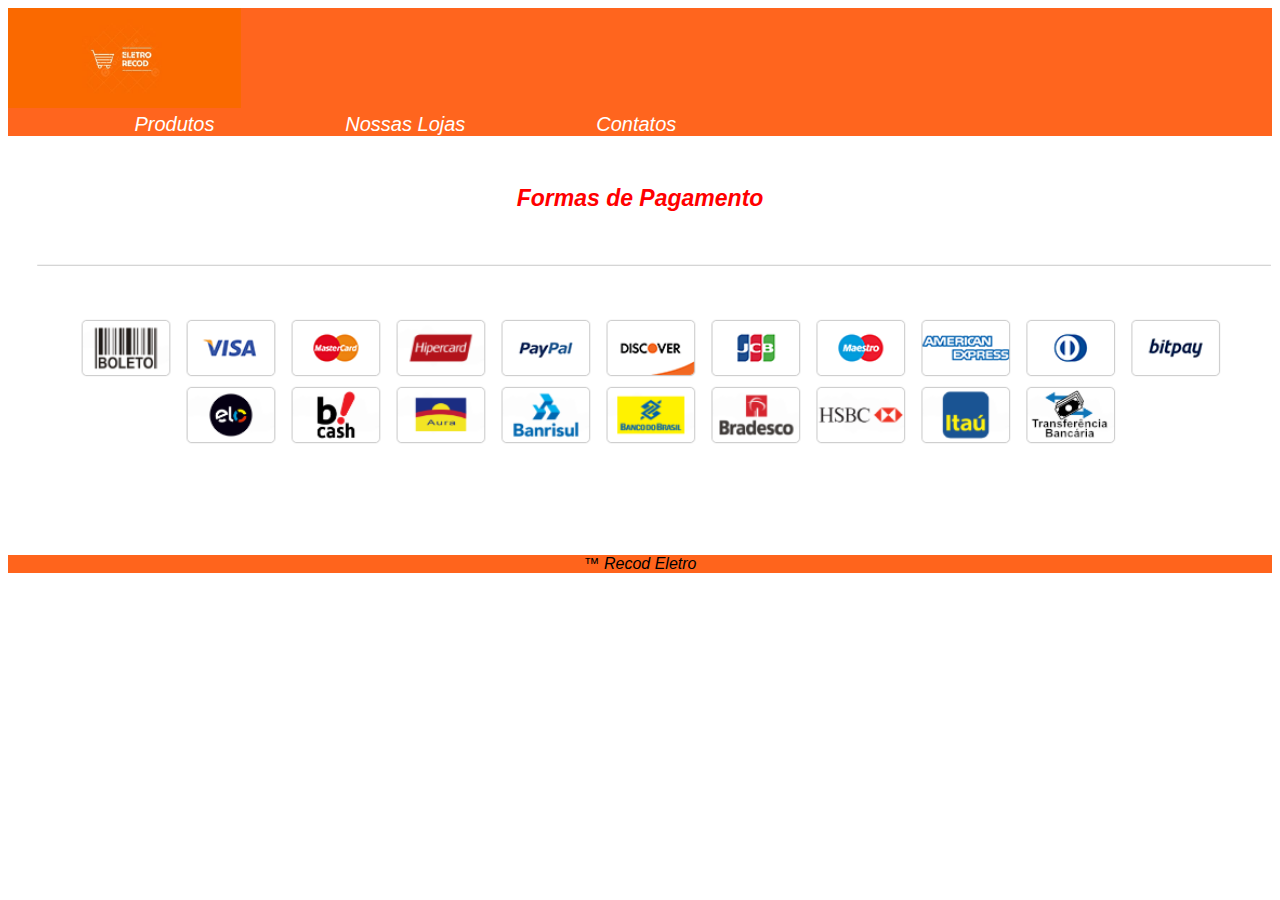
<file: lojas2.html>
<!DOCTYPE html>
<html lang="pt-br">
<head>
    <meta charset="UTF-8">
    <meta name="viewport" content="width=device-width, initial-scale=1.0">
    <title>Document</title>
    <link rel="stylesheet" href="https://cdn.jsdelivr.net/npm/bootstrap@4.5.3/dist/css/bootstrap.min.css" integrity="sha384-TX8t27EcRE3e/ihU7zmQxVncDAy5uIKz4rEkgIXeMed4M0jlfIDPvg6uqKI2xXr2" crossorigin="anonymous">
    <link rel=" stylesheet" href="./estilo2.css">
    
</head>
<body>
    <div class="container-fluid   " id="menugeral" >
                <div>
                    <a href="index2.html"> 
                    <img src="./img/WhatsApp Image 2020-09-23 at 7.40.04 PM.jpeg"  height="100px" alt="Recod eletro"></a> 
                </div> 
             
        <div class="d-flex flex-row-reverse bd-highlight">
            <a class="p-2 flex-row-reverse bd-highlight row-align-items-center"  id="menu" href="produtos2.html">Produtos</a> 
            <a class="p-2 flex-row-reverse bd-highlight row-align-items-center"  id="menu"href="lojas2.html">Nossas Lojas</a> 
            <a class="p-2 bd-highlight row-align-items-center" id="menu" href="contatos2.html"> Contatos </a> 
       </div>

    </div> 




    <br>

        <footer class="container">
        
            
            <h4 >Formas de Pagamento</h4>
        
            <img width="100%" src="./img/metodo_de pagamento.png" alt="formas de pagamento">
        
            
              <p id="f"> &trade; Recod Eletro </p>
           
             
          </footer>
    
</body>
</html>
</file>
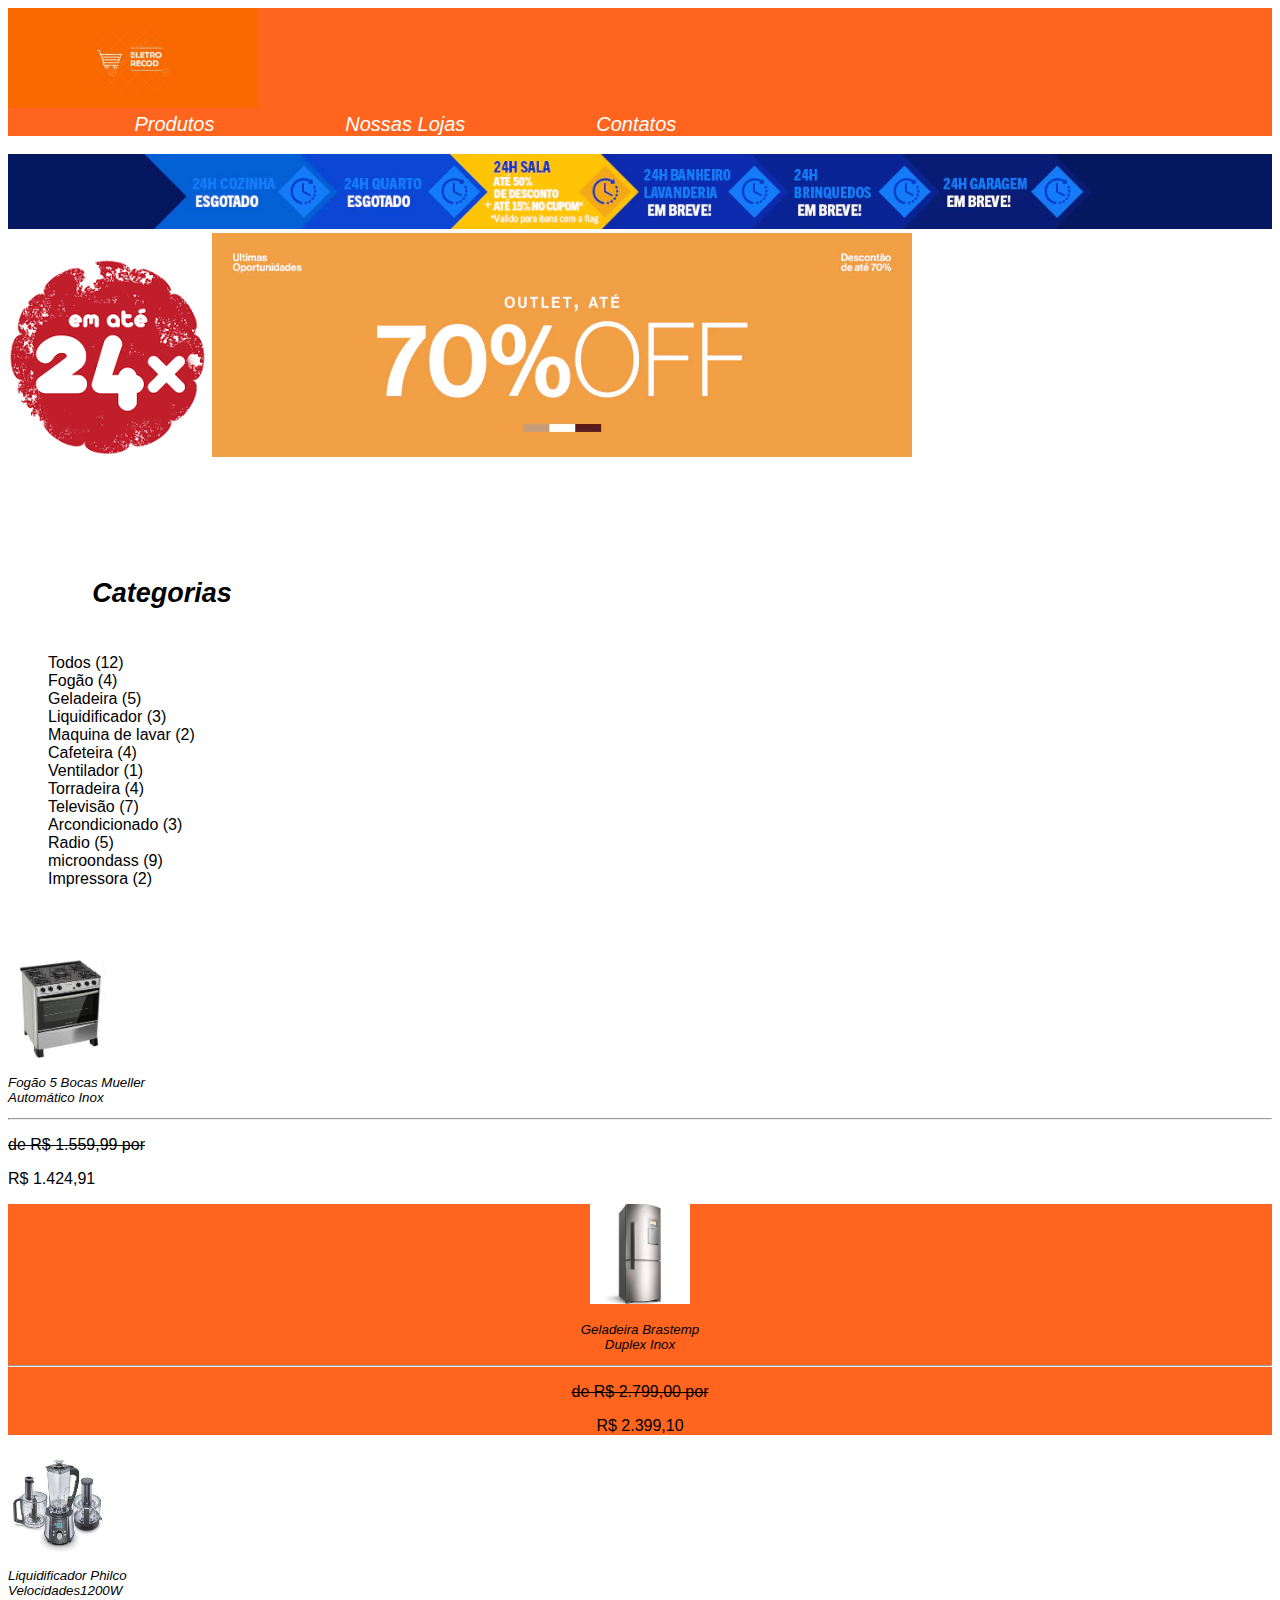
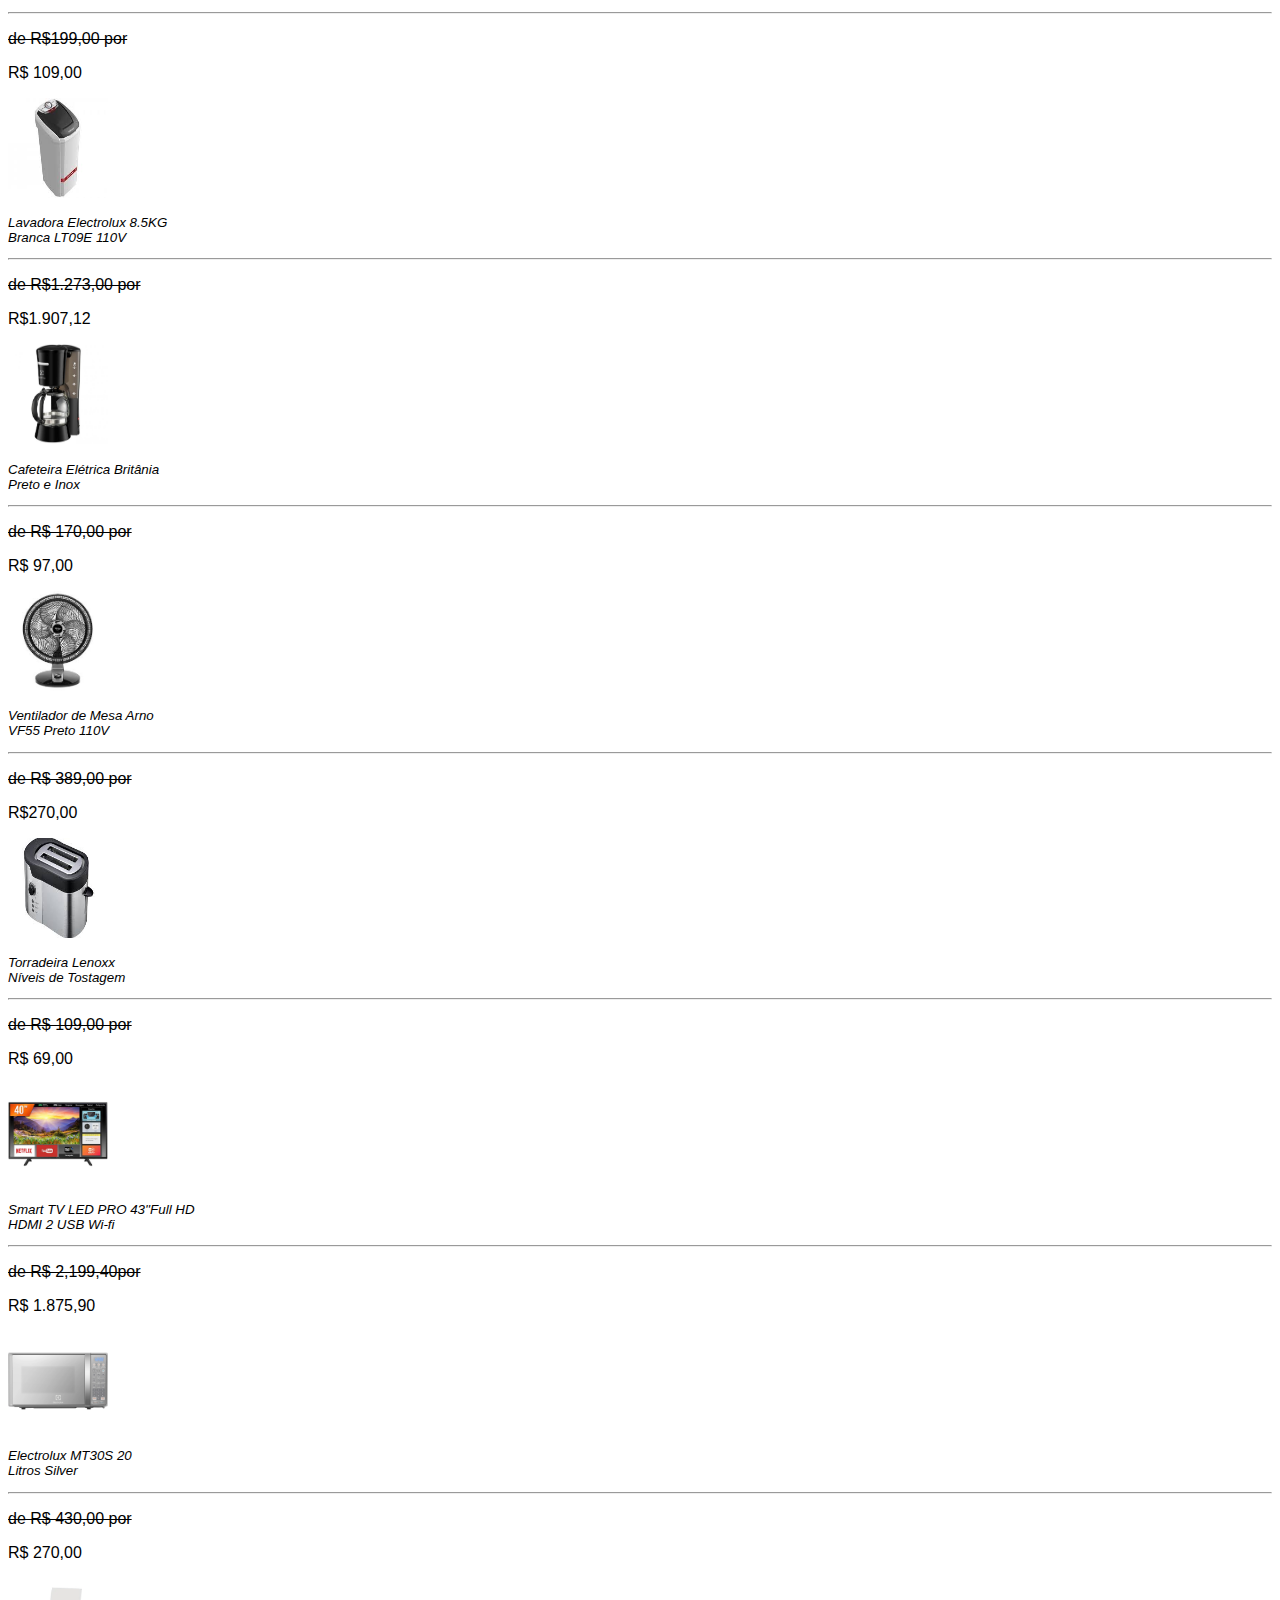
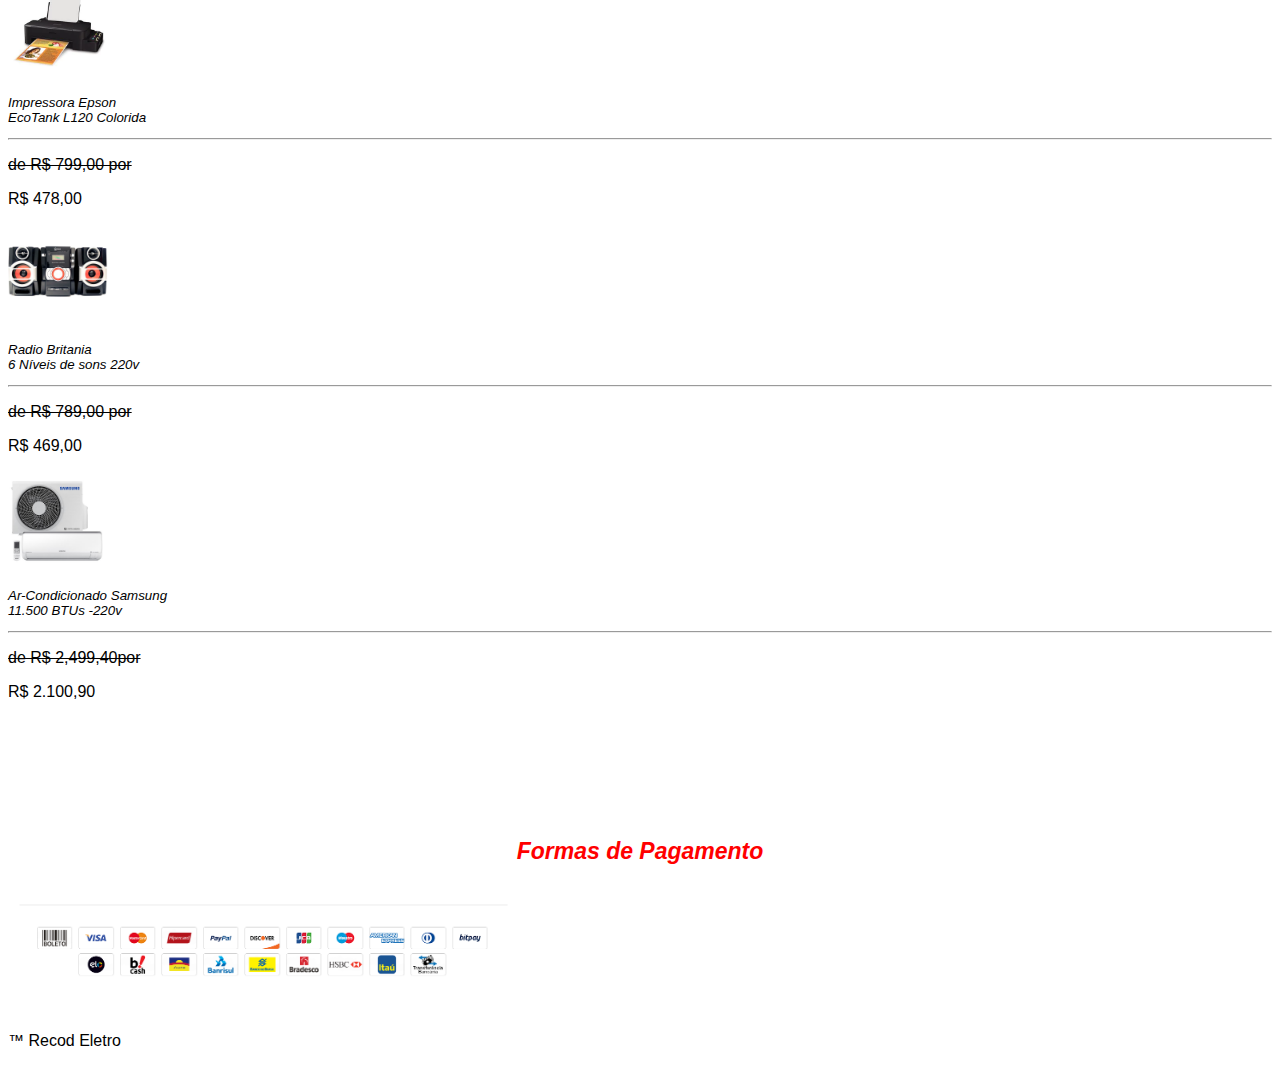
<file: produtos.html>
<!DOCTYPE html>
<html lang="pt-br">

<head>
  <meta charset="UTF-8">
  <meta name="viewport" content="width=device-width, initial-scale=1.0">
  <title>Document</title>
  <link rel="stylesheet" href="https://cdn.jsdelivr.net/npm/bootstrap@4.5.3/dist/css/bootstrap.min.css"
    integrity="sha384-TX8t27EcRE3e/ihU7zmQxVncDAy5uIKz4rEkgIXeMed4M0jlfIDPvg6uqKI2xXr2" crossorigin="anonymous">
  <link rel=" stylesheet" href="./estilo2.css">

</head>

<body>
  <nav class="container-fluid   " id="menugeral">
    <div> <a href="index.html">
        <img width="250px" src="./img/WhatsApp Image 2020-09-23 at 7.40.04 PM.jpeg" height="100px" alt="Recod eletro">
      </a>
    </div>
    <div class="d-flex flex-row-reverse bd-highlight">
      <a class="p-2 flex-row-reverse bd-highlight row-align-items-center text-white" id="menu"
        href="produtos.html">Produtos</a>
      <a class="p-2 flex-row-reverse bd-highlight row-align-items-center text-white" id="menu" href="lojas.html">Nossas
        Lojas</a>
      <a class="p-2 bd-highlight row-align-items-center text-white" id="menu" href="contatos.html"> Contatos </a>
    </div>
  </nav>


  </div>
  <br>
  <div class="container">

    <img width="100%" src="./img/header-surpresa.webp">
    <img width="200px" src="./img/24x.png">
    <img width="700px " src="./img/1000x408_Topo_3_Outlet_27032020_02.webp">

  </div>
  <br> <br> <br> <br> <br>

  <nav class="navbar navbar-expand-lg  justify-content-center   ">

    <ul class="border border-warning">
      <h3 class=" text-secondary"> Categorias </h3>
      <br>

      <li class="  nav-link active   text-warning " onclick="todos()"> Todos (12)
      </li>
      <li class=" nav-link active  text-warning" onclick="lista('fogao')">Fogão (4)
      </li>
      <li class="nav-link active text-warning" onclick="lista('geladeira')"> Geladeira (5)
      </li>
      <li class="nav-link active text-warning" onclick="lista( 'liquidificador')"> Liquidificador (3)
      </li>
      <li class="nav-link active  text-warning " onclick="lista('lavadoura')"> Maquina <s> </s>de lavar (2)
      </li>
      <li class="nav-link active  text-warning" onclick="lista('cafeteira')">Cafeteira (4)
      </li>
      <li class="nav-link active  text-warning" onclick="lista('ventilador')"> Ventilador (1)
      </li>
      <li class="nav-link active  text-warning" onclick="lista('torradeira')"> Torradeira (4)
      </li>
      <li class="nav-link active  text-warning" onclick="lista('televisao')"> Televisão (7)
      </li>
      <li class="nav-link active  text-warning" onclick="lista('ar')">Arcondicionado (3)
      </li>
      <li class="nav-link active  text-warning" onclick="lista('radio')">Radio (5)
      </li>
      <li class="nav-link active  text-warning" onclick="lista('microondas')">microondass (9)
      </li>
      <li class="nav-link active  text-warning" onclick="lista('impressora')"> Impressora (2)
      </li>
    </ul>
  </nav>
  <br>
  <br>
  <br>
  <div class="row ">

    <div id="p" class="col col-md-3 text-center m-2 x- ">
      <img width="100px" height="100px" src="./img/Fogão.jpg " onmouseover="destaque(this)">
      <p class="text-secondary" id="text1"> Fogão 5 Bocas Mueller <br> Automático Inox </p>
      <hr>
      <p class="text-danger" id="valor1"> <s> de R$ 1.559,99 por </s> </p>
      <p class="text-success" id="valor2"> R$ 1.424,91 </p>
    </div>

    <div id="p" class="col col-sm-3 text-center m-2">
      <img width="100px" height="100px" src="./img/geladeira.jpg" onmouseover="destaque(this)">
      <p class="text-secondary" id="text1"> Geladeira Brastemp <br>Duplex Inox </p>
      <hr>
      <p class="text-danger" id="valor1"> <s> de R$ 2.799,00 por </s> </p>
      <p class="text-success" id="valor2"> R$ 2.399,10 </p>
    </div>
    <div id="p" class="col col-md-3 text-center m-2">
      <img width="100px" height="100px" src="./img/liquidificador.jpg" onmouseover="destaque(this)">
      <p class="text-secondary" id="text1"> Liquidificador Philco<br> Velocidades1200W </p>
      <hr>
      <p class="text-danger" id="valor1"> <s> de R$199,00 por </s> </p>
      <p class="text-success" id="valor2"> R$ 109,00 </p>
    </div>
  </div>


  <div class="row">
    <!---cada coluna tem 3 elementos (col-md-3) 2px de margem (m-2)-->
    <div id="p" class="col col-md-3 text-center m-2">
      <img width="100px" height="100px" src="./img/maquina_de_lavar.jpg" onmouseover="destaque(this)">
      <p class="text-secondary" id="text1"> Lavadora Electrolux 8.5KG <br> Branca LT09E 110V </p>
      <hr>
      <p class="text-danger" id="valor1"> <s> de R$1.273,00 por </s> </p>
      <p class="text-success" id="valor2"> R$1.907,12 </p>
    </div>
<!---cada coluna tem 3 elementos (col-md-3) 2px de margem (m-2)-->
    <div id="p" class="col col-md-3 text-center m-2">
      <img width="100px" height="100px" src="./img/cafeteira.jpg" onmouseover="destaque(this)">
      <p class="text-secondary" id="text1"> Cafeteira Elétrica Britânia <br> Preto e Inox </p>
      <hr>
      <p class="text-danger" id="valor1"> <s> de R$ 170,00 por </s> </p>
      <p class="text-success" id="valor2"> R$ 97,00 </p>
    </div>
    <!---cada coluna tem 3 elementos (col-md-3) 2px de margem (m-2)-->
    <div id="p" class="col col-md-3 text-center m-2">
      <img width="100px" height="100px" src="./img/ventilador.jpg" onmouseover="destaque(this)">
      <p class="text-secondary" id="text1"> Ventilador <s> </s>de Mesa Arno <br>VF55 Preto 110V </p>
      <hr>
      <p class="text-danger" id="valor1"> <s> de R$ 389,00 por </s> </p>
      <p class="text-success" id="valor2"> R$270,00 </p>
    </div>
  </div>

  <div class="row ">
    <!---cada coluna tem 3 elementos (col-md-3) 2px de margem (m-2)-->
    <div id="p" class="col col-md-3 text-center m-2">
      <img width="100px" height="100px" src="./img/torradeira.jpg" onmouseover="destaque(this)">
      <p class="text-secondary" id="text1"> Torradeira Lenoxx <br> Níveis <s> </s>de Tostagem </p>
      <hr>
      <p class="text-danger" id="valor1"> <s> de R$ 109,00 por </s> </p>
      <p class="text-success" id="valor2"> R$ 69,00 </p>
    </div>
<!---cada coluna tem 3 elementos (col-md-3) 2px de margem (m-2)-->
    <div id="p" class="col col-md-3 text-center m-2">
      <img width="100px" height="100px" src="./img/televisão.jpg" onmouseover="destaque(this)">
      <p class="text-secondary" id="text1">Smart TV LED PRO 43''Full HD<br> HDMI 2 USB Wi-fi</p>
      <hr>
      <p class="text-danger" id="valor1"><s> de R$ 2,199,40por </s></p>
      <p class="text-success" id="valor2"> R$ 1.875,90 </p>
    </div>

<!---cada coluna tem 3 elementos (col-md-3) 2px de margem (m-2)-->
    <div id="p" class="col col-md-3 text-center m-2">
      
      <img width="100px" height="100px" src="./img/microondas.webp" onmouseover="destaque(this)">
      <p class="text-secondary" id="text1"> Electrolux MT30S 20<br> Litros Silver </p>
      <hr>
      <p class="text-danger" id="valor1"><s> de R$ 430,00 por </s> </p>
      <p class="text-success" id="valor2">R$ 270,00</p>
    </div>
  </div>

  <div class="row">
    <!---cada coluna tem 3 elementos (col-md-3) 2px de margem (m-2)-->
    <div id="p" class="col col-md-3 text-center m-2">
      <img width="100px" height="100px" src="./img/impressora.webp" onmouseover="destaque(this)">
      <p class="text-secondary" id="text1"> Impressora Epson <br>EcoTank L120 Colorida</p>
      <hr>
      <p class="text-danger" id="valor1"><s> de R$ 799,00 por </s> </p>
      <p class="text-success" id="valor2"> R$ 478,00 </p>
    </div>

<!---cada coluna tem 3 elementos (col-md-3) 2px de margem (m-2)-->
    <div id="p" class="col col-md-3 text-center m-2">
      <img width="100px" height="100px" src="./img/radio.webp" onmouseover="destaque(this)">
      <br>
      <p class="text-secondary" id="text1"> Radio Britania <br>6 Níveis de sons 220v</p>
      <hr>
      <p class="text-danger" id="valor1"> <s> de R$ 789,00 por </s> </p>
      <p class="text-success" id="valor2"> R$ 469,00 </p>
    </div>
<!---cada coluna tem 3 elementos (col-md-3) 2px de margem (m-2)-->
    <div id="p" class="col col-md-3 text-center m-2">
      <img width="100px" height="100px"
        src="./img/ar-condicionado-split-samsung-digital-inverter-frio-11-500-btus-220v-1000069787.jpg"
        onmouseover="destaque(this)">
      <br>
      <p class="text-secondary" id="text1"> Ar-Condicionado Samsung <br> 11.500 BTUs -220v </p>
      <hr>
      <p class="text-danger" id="valor1"> <s> de R$ 2,499,40por </s> </p>
      <p class="text-success" id="valor2"> R$ 2.100,90 </p>
    </div>
  </div>



  <br> <br> <br> <br> <br>
  <footer>
    <div class="container-fluid text-danger">

      <h4>Formas <s> </s>de Pagamento</h4>

      <img class="img-fluid " width="500px" src="./img/metodo_de pagamento.png" alt="formas <s>     </s>de pagamento">
    </div>

    <p class="text-secondary text-center"> &trade; Recod Eletro </p>


  </footer>





</body>

</html>
</file>
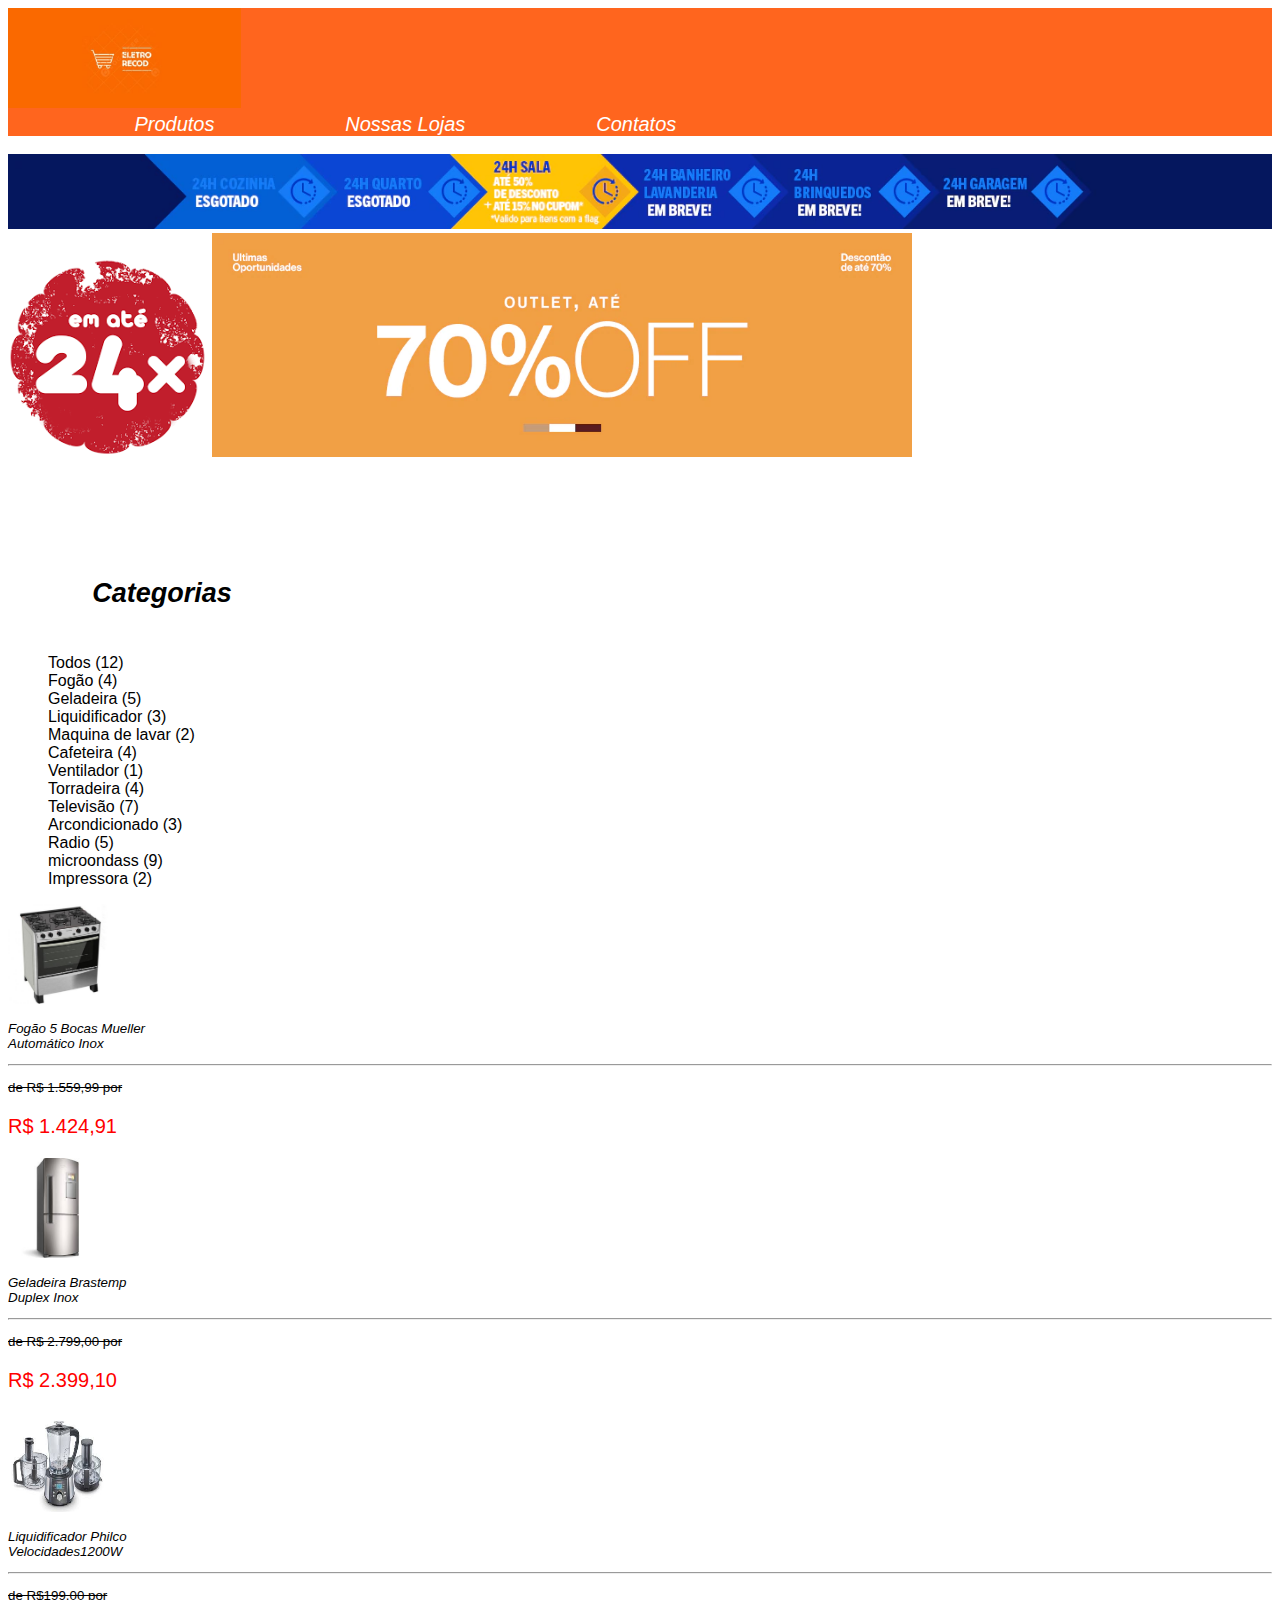
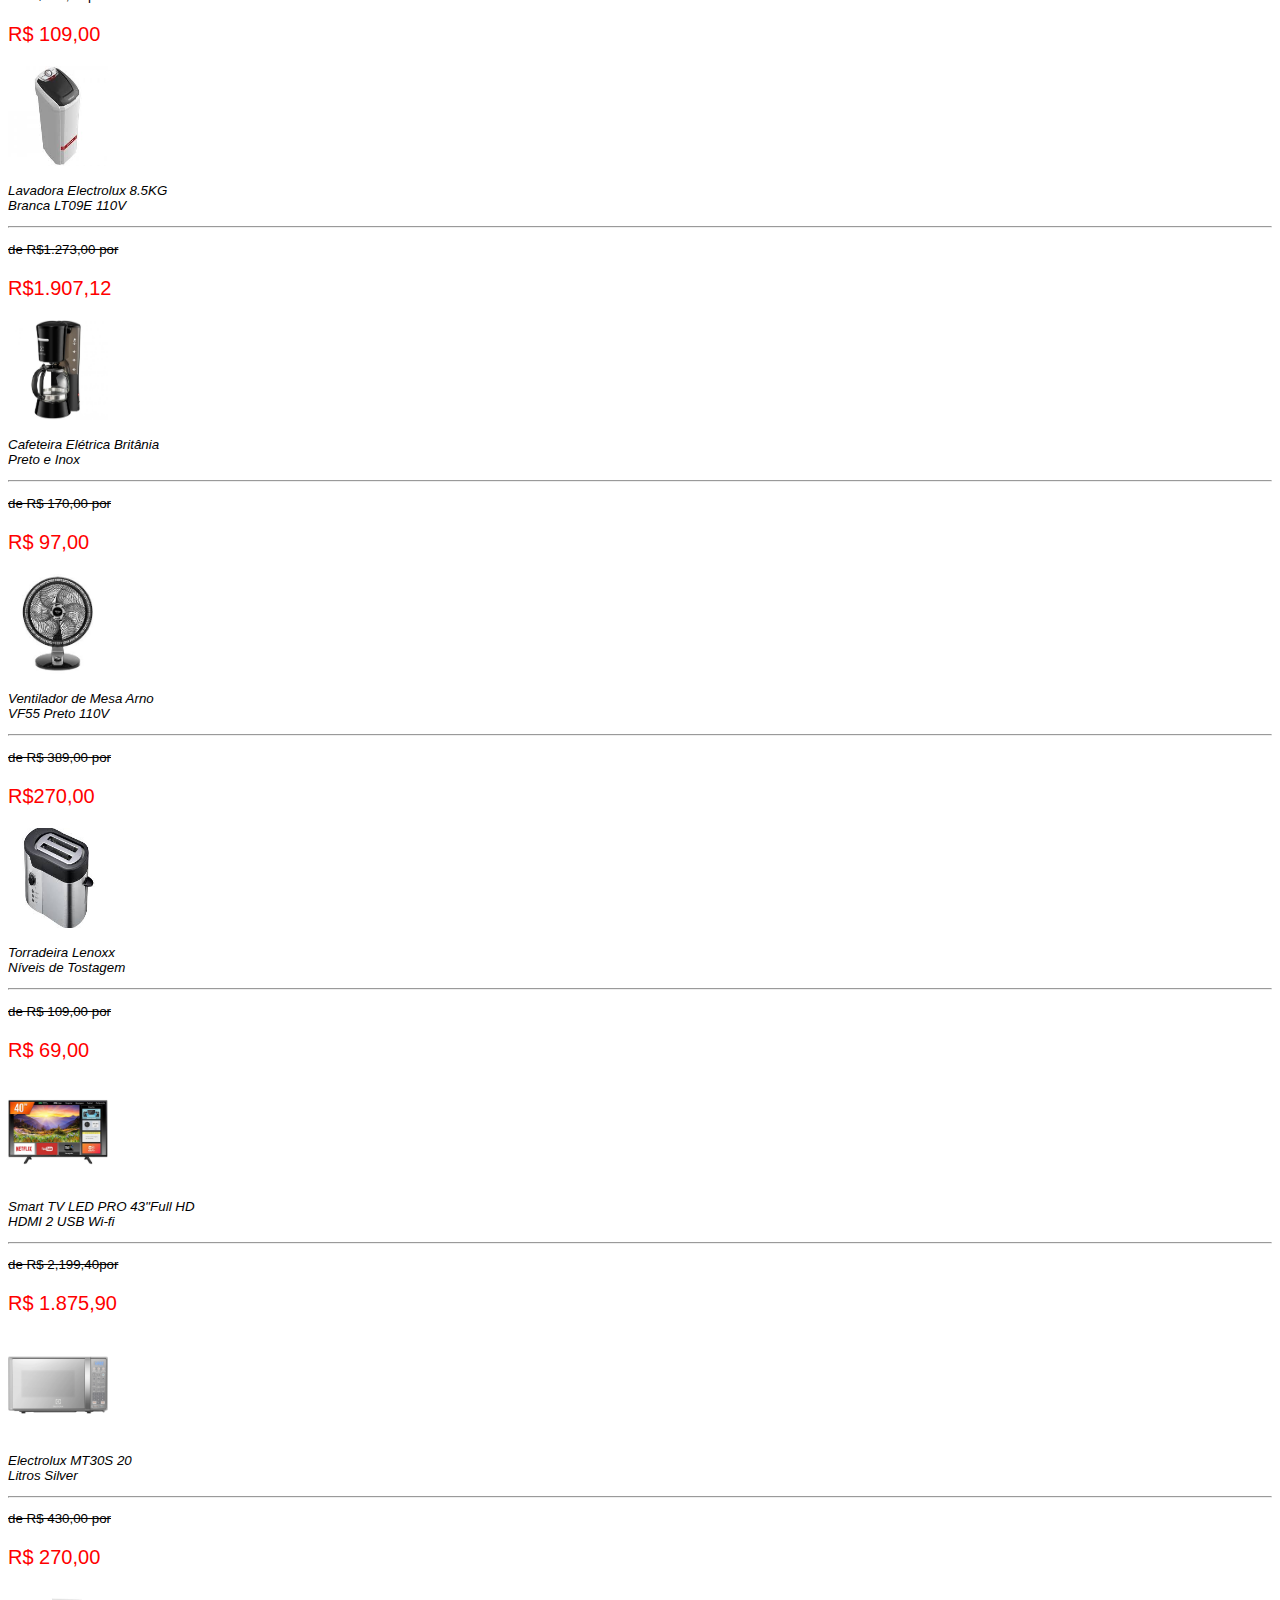
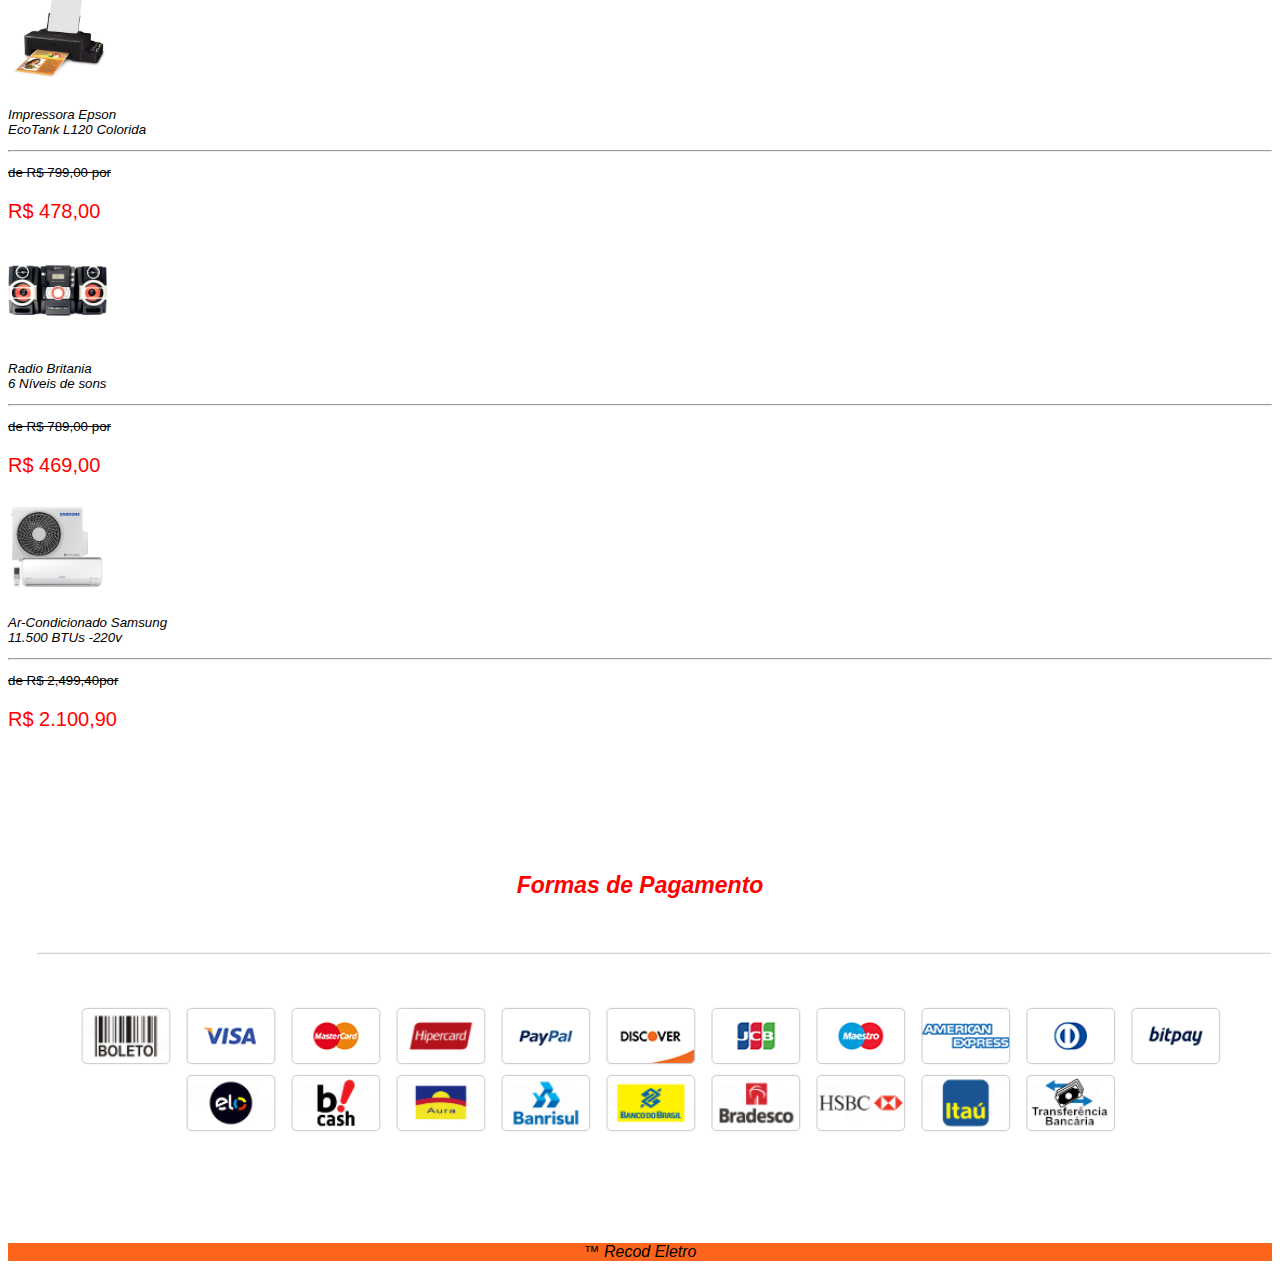
<file: produtos2.html>
<!DOCTYPE html>
<html lang="pt-br">
<head>
    <meta charset="UTF-8">
    <meta name="viewport" content="width=device-width, initial-scale=1.0">
    <title>Document</title>
    <link rel="stylesheet" href="https://cdn.jsdelivr.net/npm/bootstrap@4.5.3/dist/css/bootstrap.min.css" integrity="sha384-TX8t27EcRE3e/ihU7zmQxVncDAy5uIKz4rEkgIXeMed4M0jlfIDPvg6uqKI2xXr2" crossorigin="anonymous">
    <link rel=" stylesheet" href="./estilo2.css">
   
</head>
<body>
  <div class="container-fluid   " id="menugeral" >
    <div  >  <a href="index2.html"> 
<img src="./img/WhatsApp Image 2020-09-23 at 7.40.04 PM.jpeg"  height="100px" alt="Recod eletro"> </a> 
</div> 
<div class="d-flex flex-row-reverse bd-highlight">
     <a class="p-2 flex-row-reverse bd-highlight row-align-items-center"  id="menu" href="produtos2.html">Produtos</a> 
      <a class="p-2 flex-row-reverse bd-highlight row-align-items-center"  id="menu"href="lojas2.html">Nossas Lojas</a> 
      <a class="p-2 bd-highlight row-align-items-center" id="menu" href="contatos2.html"> Contatos </a> 
   
   </div> 
   

  </div>
  <br>
    <div class="container">

        <img width="100%" src="./img/header-surpresa.webp">
        <img width="200px" src="./img/24x.png">
        <img width="700px " src="./img/1000x408_Topo_3_Outlet_27032020_02.webp">

    </div>
        <br> <br> <br> <br> <br> 
       
                        <nav class= "navbar navbar-expand-lg justify-content-center text-white bg-secondary " >
                          
                        <ul >
                              <h3> Categorias </h3>
                                  <br>
                          
                                  <li class="nav-link active" onclick="todos()"> Todos (12)
                                  </li>
                                  <li class="nav-link active" onclick="lista('fogao')">Fogão (4)
                                  </li>
                                  <li class="nav-link active" onclick="lista('geladeira')"> Geladeira (5)
                                  </li>
                                  <li class="nav-link active" onclick="lista( 'liquidificador')"> Liquidificador (3)
                                  </li>
                                  <li class="nav-link active" onclick="lista('lavadoura')"> Maquina de lavar (2)
                                  </li>
                                  <li class="nav-link active" onclick="lista('cafeteira')">Cafeteira (4)
                                  </li>
                                  <li class="nav-link active" onclick="lista('ventilador')"> Ventilador (1)
                                  </li>
                                  <li class="nav-link active" onclick="lista('torradeira')"> Torradeira (4)
                                  </li>
                                  <li class="nav-link active" onclick="lista('televisao')"> Televisão (7)
                                  </li>
                                  <li class="nav-link active" onclick="lista('ar')">Arcondicionado (3)
                                  </li>
                                  <li class="nav-link active"onclick="lista('radio')">Radio (5)
                                  </li>
                                  <li class="nav-link active" onclick="lista('microondas')">microondass (9)
                                  </li>
                                  <li class="nav-link active" onclick="lista('impressora')"> Impressora (2)
                                  </li>
                        </ul>
                    </nav>

<div class="row">

          <div class="col">
            <img width="100px" height="100px" src="./img/Fogão.jpg " onmouseover="destaque(this)">
            <p id="text1"> Fogão 5 Bocas Mueller <br> Automático Inox </p>
            <hr>
            <p id="text2"> de R$ 1.559,99 por </p>
            <p id="text3"> R$ 1.424,91 </p>
          </div>

          <div class="col">
            <img width="100px" height="100px" src="./img/geladeira.jpg" onmouseover="destaque(this)">
            <p id="text1"> Geladeira Brastemp  <br>Duplex Inox </p>
            <hr>
            <p id="text2"> de R$ 2.799,00 por </p>
            <p id="text3"> R$ 2.399,10 </p>
          </div>
          <div class="col">
            <img width="100px" height="100px" src="./img/liquidificador.jpg" onmouseover="destaque(this)">
            <p id="text1"> Liquidificador Philco<br> Velocidades1200W </p>
            <hr>
            <p id="text2"> de R$199,00 por </p>
            <p id="text3"> R$ 109,00 </p>
          </div>
</div>


<div class="row">
          <div class="col">
            <img width="100px" height="100px" src="./img/maquina_de_lavar.jpg" onmouseover="destaque(this)">
            <p id="text1"> Lavadora Electrolux 8.5KG <br> Branca LT09E 110V </p>
            <hr>
            <p id="text2"> de R$1.273,00 por </p>
            <p id="text3"> R$1.907,12 </p>
          </div>
        
            <div class="col">
                <img width="100px" height="100px" src="./img/cafeteira.jpg" onmouseover="destaque(this)">
                <p id="text1"> Cafeteira Elétrica Britânia <br> Preto e Inox </p>
                <hr>
                <p id="text2"> de R$ 170,00 por </p>
                <p id="text3"> R$ 97,00 </p>
            </div>
            <div class="col">
                <img width="100px" height="100px" src="./img/ventilador.jpg" onmouseover="destaque(this)">
                <p id="text1"> Ventilador de Mesa Arno <br>VF55 Preto 110V </p>
                <hr>
                <p id="text2"> de R$ 389,00 por </p>
                <p id="text3"> R$270,00 </p>
            </div>
        </div>
        
<div class="row">
            <div class="col">
                <img width="100px" height="100px" src="./img/torradeira.jpg" onmouseover="destaque(this)">
                <p id="text1"> Torradeira Lenoxx <br> Níveis de Tostagem </p>
                <hr>
                <p id="text2"> de R$ 109,00 por </p>
                <p id="text3"> R$ 69,00 </p>
              </div>

              <div class="col">
                <img width="100px" height="100px" src="./img/televisão.jpg" onmouseover="destaque(this)">
                <p id="text1">Smart TV LED PRO 43''Full HD<br> HDMI 2 USB Wi-fi</p>
                <hr>
                <p id="text2">de R$ 2,199,40por</p>
                <p id="text3"> R$ 1.875,90 </p>
              </div>


            <div class="col">
                <img width="100px" height="100px" src="./img/microondas.webp" onmouseover="destaque(this)">
                <p id="text1"> Electrolux MT30S 20<br> Litros Silver </p>
                <hr>
                <p id="text2">de R$ 430,00 por </p>
                <p id="text3">R$ 270,00</p>
            </div>
</div>

<div class="row">
            <div class="col">
                <img width="100px" height="100px" src="./img/impressora.webp" onmouseover="destaque(this)">
                <p id="text1"> Impressora Epson <br>EcoTank L120 Colorida</p>
                <hr>
                <p id="text2">de R$ 799,00 por </p>
                <p id="text3"> R$ 478,00 </p>
            </div>
        

            <div class="col">
                <img width="100px" height="100px" src="./img/radio.webp" onmouseover="destaque(this)">
            <br>
            <p id="text1"> Radio Britania <br>6 Níveis de sons </p>
            <hr>
            <p id="text2"> de R$ 789,00 por </p>
            <p id="text3"> R$ 469,00 </p>
            </div>

            <div class="col">
                <img width="100px" height="100px"
                src="./img/ar-condicionado-split-samsung-digital-inverter-frio-11-500-btus-220v-1000069787.jpg"
                onmouseover="destaque(this)">
            <br>
            <p id="text1"> Ar-Condicionado  Samsung <br> 11.500 BTUs -220v </p>
            <hr>
            <p id="text2"> de R$ 2,499,40por </p>
            <p id="text3"> R$ 2.100,90 </p>
            </div>
</div>

       

<br> <br> <br> <br> <br>
<footer class="container">
        
            
    <h4 >Formas de Pagamento</h4>

    <img width="100%" src="./img/metodo_de pagamento.png" alt="formas de pagamento">

    
      <p id="f"> &trade; Recod Eletro </p>
   
     
  </footer>

  



</body>
</html>
</file>
<file: estilo.css>
/* menu topico de cima(padrao)*/
#menu {
     padding-left: 10%;
    font-size: 18px;
    text-decoration: none;
    background-color: #ff5100e1;
}


/*id das imgens dos produtos no index*/
#imgInicial{
    padding-left: 8%;
}

/*id dos produtos na parte de podutos*/
#p{
    width: 100%;
    
}
/* padding das imagens do index*/
#imga{
    padding-left: 30%;
}

section {
    text-align: center;
}

form {
    width: 50%;
    margin-left: 25%;   
    
}   

.texto {
    display: inline;
    text-align: center;
}
/*icones do boodstrap*/
.bi-emoji-smile{
    
    color: green;
}
.bi-emoji-neutral{
    color:rgba(255, 166, 0, 0.644);
} 
.bi-emoji-frown{
    color:red;
}

.bi-cart4{
    color:grey;
}
</file>
<file: estilo2.css>
/* configuraçao para toda a pagina*/

body {
    font-family: Arial, Helvetica, sans-serif;
    
}

/* menu topico de cima(padrao)*/
#menu {
     padding-left: 10%;
    color:white;
    font-size: 20px;
}
#menugeral{
    background-color: #ff5100e1;
}
a {
    text-decoration: none;
    color:white;
    font-size: 20px;
    font-style: italic;
}
#t1 {
    padding-left: 5%;
    align-content: center;
    font-size: 20px;
    width: 25%;
    text-decoration: none;

}



/*rodapé (padrão)*/
h4 {
    text-align: center;
    color: red;
    font-size: 23px;
    font-style: italic;
}



#f {
    text-align: center;
    background-color: #ff5100e3;
    font-style:italic;
    
}

/*pagina index*/

h2,
h3 {
    padding-left: 5%;
    font-style: italic;
    font-size: 27px;
}
/*configuraçoes nos itens na tela principal*/
.col-sm-3 {
    background-color: #ff5100e1;
    text-align: center;
}

#dp {
    display: flex;
}

/*pagina produtos*/

ul {
    vertical-align: top;
    width: 70%;

    list-style-type: none;
}

/*.organizacao {

    display: flex;
    flex-wrap: wrap;
    max-width: 100%;
    margin: 0 auto;
    padding-left: 5%;
    text-align: center;
}
*/
/*.itens1 {

    padding-left: 5%;
    padding-right: 5%;
    text-align: center;
}*/

#dp {
    display: flex;
}

#text1 {
    font-size: 10pt;
    font-family: Arial, Helvetica, sans-serif;
    font-style: oblique;
}

#text2 {
    padding: 1px, 1px, 1px, 1px;
    text-decoration: line-through;
    font-size: 10pt;
}

#text3 {
    font-size: 15pt;
    color: red;
}

/*pagina contatos*/

section {
    text-align: center;
}

form {
    width: 50%;
    margin-left: 25%;   
    
}

h2,
h3 {
    font-style: italic;
}

/*pagina lojas*/

.texto {
    display: inline;
    text-align: center;
}
</file>
